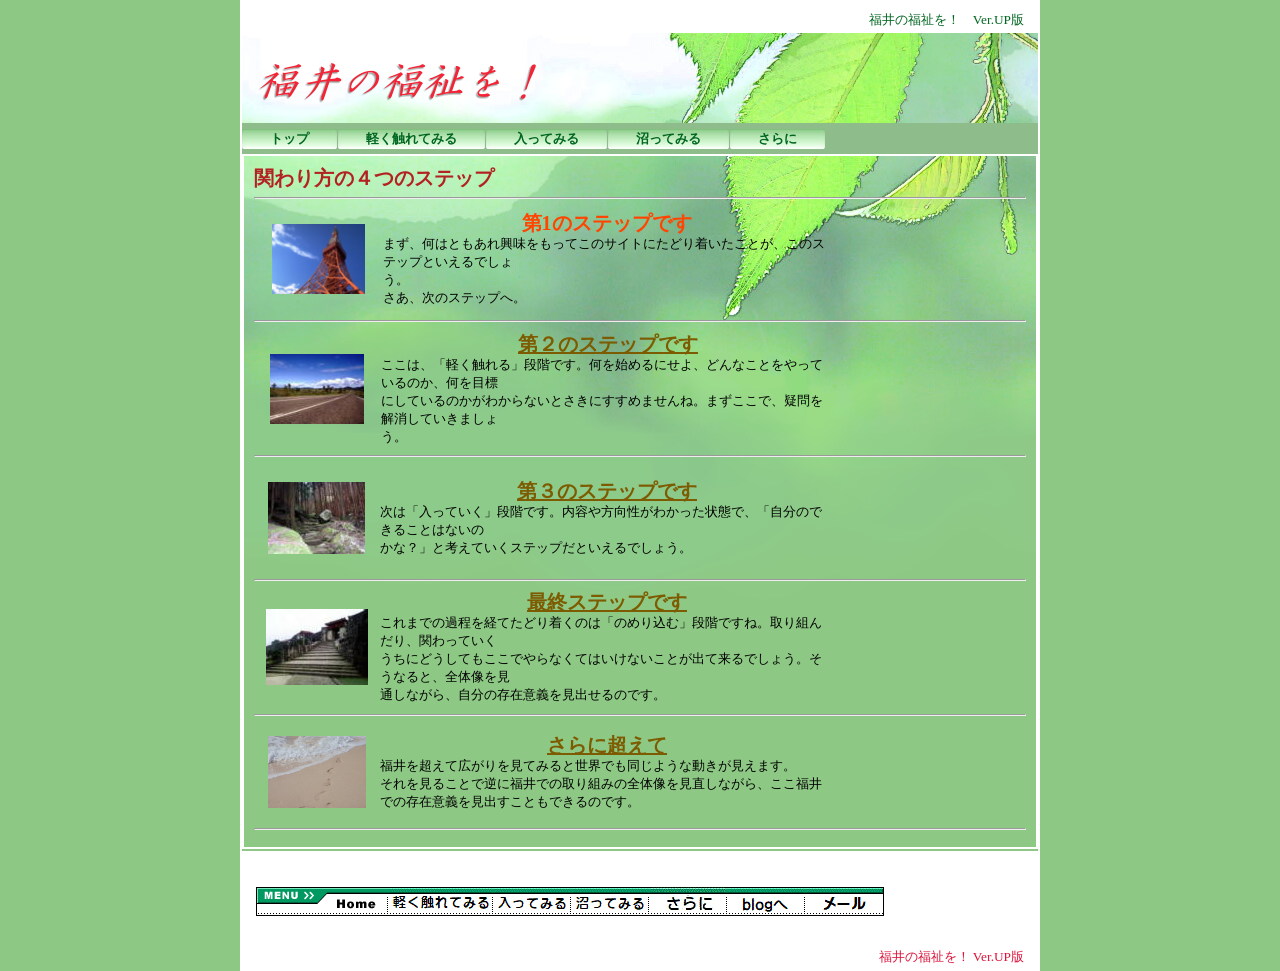
<file: index.html>
<!DOCTYPE HTML PUBLIC "-//W3C//DTD HTML 4.01 Transitional//EN" "http://www.w3.org/TR/html4/loose.dtd">
<html lang="ja">

<!--2024/07/13 23:23:06-->
<head>
<meta http-equiv="Content-Type" content="text/html; charset=UTF-8">
<meta http-equiv="Content-Style-Type" content="text/css">
<meta http-equiv="Content-Script-Type" content="text/javascript">
<meta name="GENERATOR" content="JustSystems Homepage Builder Version 15.0.12.0 for Windows">
<title>関わり方の４つのステップ - 福井の福祉を！ - 新規サイト006</title>
  <link href="05_green_h2_0120.css" type="text/css" rel="stylesheet">
  <link rel="stylesheet" href="05_green_h2_0120.css" type="text/css" media="all">
<script src="https://www.f-counter.net/js-counter/counter.js" async></script>

</head>
<body>
<div id="page"></div>
<div id="page"><a href="https://www.stylemap.co.jp/" title="アクセスカウンター" aria-label="アクセスカウンター"><span class="f-counter" data-dir="67" data-id="1781594639"></span></a>
  <div id="header">福井の福祉を！　Ver.UP版</div>
  <div id="title">
    <h1><img src="logo_sitetitle_2.png" alt="福井の福祉を！" height="40" width="278" border="0"></h1>
  </div>
  <div id="menubar">
    <div class="mainmenu">
      <ul>
        <li class="mainmenulistitem"><span class="mainmenuitem"><span class="mainmenuitemright"><span class="mainmenuitemcenter"><a href="index.html" class="mainmenuitemlink"><span class="mainmenuitemmark">トップ</span></a></span></span></span></li>
        <li class="mainmenulistitem"><span class="mainmenuitem"><span class="mainmenuitemright"><span class="mainmenuitemcenter"><a href="new1.html" class="mainmenuitemlink"><span class="mainmenuitemmark">軽く触れてみる</span></a></span></span></span></li>
        <li class="mainmenulistitem"><span class="mainmenuitem"><span class="mainmenuitemright"><span class="mainmenuitemcenter"><a href="link1.html" class="mainmenuitemlink"><span class="mainmenuitemmark">入ってみる</span></a></span></span></span></li>
        <li class="mainmenulistitem"><span class="mainmenuitem"><span class="mainmenuitemright"><span class="mainmenuitemcenter"><a href="details1.html" class="mainmenuitemlink"><span class="mainmenuitemmark">沼ってみる</span></a></span></span></span></li>
        <li class="mainmenulistitem"><span class="mainmenuitem"><span class="mainmenuitemright"><span class="mainmenuitemcenter"><a href="details1001.html" class="mainmenuitemlink"><span class="mainmenuitemmark">さらに</span></a></span></span></span></li>
      </ul>
    </div>
  </div>
  <div id="side1">
    <div class="submenu">
      <ul>
        <li><a href="index.html" class="HPZPageLink">関わり方の４つのステップ</a></li>
      </ul>
    </div>
  </div>
  <div align="left" style="width : 164px; text-align : left;" id="side2"><br>
  <br>
  <font face="ＭＳ Ｐゴシック" size="3" color="#7D5B00">どのステップからでも入っていけます。</font><br>
  <br>
  <br>
  <font size="4" color="Black">福祉に興味のある方は、まず左の写真をクリックしてみてください。</font> 　<font size="4" color="Black">それぞれのステップでの、福祉との関係を考えていけます。</font><br>
  <br>
  <br>
  　　　<font size="4" color="Red"><b>第1のステップ</b></font><br>
  <br>
  <font size="4" color="White">まずは用語を理解するところから。</font><br>
  <br>
  <font size="4">なんといっても、</font><br>
  <a href="https://sites.google.com/view/fukui-welfare-s/"><font size="4">福祉とは？</font></a><font size="4">　から</font><br>
  <br>
  <br>
  <a href=".\mondai.html"><font size="4">福祉の何が問題になっているの？</font></a><br>
  <br>
  <br>
  <a href=".\target.html"><font size="4">何を目指していくの？</font></a><br>
  <br>
  <br>
  <br>
  </div>
  <div id="main_wrapper000" class="HPZAutoMarginAdjuster">
    <div id="main">
      <h2><font color="Firebrick">関わり方の４つのステップ</font></h2>
      <hr>
      <table border="0" width="579">
        <tbody>
          <tr>
            <td align="center" valign="middle" width="122" height="102"><img src="0748.png" alt="リンク１" height="70" width="93" border="0"></td>
            <td align="left" width="447" height="102">
            <h2 align="center"><font color="OrangeRed"><b>第1のステップです</b></font></h2>
            <font color="Black">まず、何はともあれ興味をもってこのサイトにたどり着いたことが、このステップといえるでしょ<br>
            う。</font><br clear="all">
            <font color="Black">さあ、次のステップへ。</font></td>
          </tr>
        </tbody>
      </table>
      <hr>
      <table border="0" width="584">
        <tbody>
          <tr>
            <td align="center" valign="middle" width="120" height="102"><a href="new1.html" class="HPZPageLink"><img src="oth0131.jpg" alt="リンク２" height="70" width="94" border="0"></a></td>
            <td align="left" width="454" height="102">
            <h2 align="center"><font color="OrangeRed"><a href="new1.html">第２のステップです</a></font></h2>
            <font color="Black">ここは、「軽く触れる」段階です。何を始めるにせよ、どんなことをやっているのか、何を目標<br>
            にしているのかがわからないとさきにすすめませんね。まずここで、疑問を解消していきましょ<br>
            う。</font></td>
          </tr>
        </tbody>
      </table>
      <hr>
      <table border="0" width="583">
        <tbody>
          <tr>
            <td align="center" valign="middle"><a href="link1.html" class="HPZPageLink"><img src="nat0091.jpg" alt="リンク３" height="72" width="97" border="0"></a></td>
            <td align="left" width="454" height="102">
            <h2 align="center"><font color="OrangeRed"><b><a href="link1.html">第３のステップです</a></b></font></h2>
            <font color="Black">次は「入っていく」段階です。内容や方向性がわかった状態で、「自分のできることはないの<br>
            かな？」と考えていくステップだといえるでしょう。</font></td>
          </tr>
        </tbody>
      </table>
      <hr>
      <table border="0" width="583">
        <tbody>
          <tr>
            <td align="center" valign="middle"><a href="details1.html" class="HPZPageLink"><img src="oth0031.jpg" alt="リンク４" height="76" width="102" border="0"></a></td>
            <td align="left" width="454" height="102">
            <h2 align="center"><font color="OrangeRed"><b><a href="details1.html">最終ステップです</a></b></font></h2>
            <font color="Black">これまでの過程を経てたどり着くのは「のめり込む」段階ですね。取り組んだり、関わっていく<br>
            うちにどうしてもここでやらなくてはいけないことが出て来るでしょう。そうなると、全体像を見<br>
            通しながら、自分の存在意義を見出せるのです。</font></td>
          </tr>
        </tbody>
      </table>
      <hr>
      <table border="0" width="583">
        <tbody>
          <tr>
            <td align="center" valign="middle" width="119" height="93"><a href="./detail1001.html"><img src="sas0891.jpg" border="0" width="98" height="72"></a></td>
            <td align="left" width="454" height="93">
            <h2 align="center"><font color="OrangeRed"><b><a href="details1001.html">さらに超えて</a></b></font></h2>
            <font color="Black">福井を超えて広がりを見てみると世界でも同じような動きが見えます。<br>
            それを見ることで逆に福井での取り組みの全体像を見直しながら、ここ福井での存在意義を見出すこともできるのです。</font></td>
          </tr>
        </tbody>
      </table>
      <hr>
    </div>
  </div>
  <div id="footer">
    <div align="left"></div>
    <br clear="all">
    <br clear="all">
    <table border="0" cellpadding="0" cellspacing="0">
      <tbody>
        <tr>
          <td><img src="45bt2_121.gif" alt="" height="29" width="71" border="0"></td>
          <td><a href="index.html" class="HPZPageLink"><img src="bt_01_off_3.gif" alt="" height="29" width="60" border="0"></a></td>
          <td><img src="45bt2_221.gif" alt="" height="29" width="3" border="0"></td>
          <td><a href="new1.html" class="HPZPageLink"><img src="bt_02_off_3.gif" alt="" height="29" width="102" border="0"></a></td>
          <td><img src="45bt2_221.gif" alt="" height="29" width="3" border="0"></td>
          <td><a href="link1.html" class="HPZPageLink"><img src="bt_03_off_3.gif" alt="" height="29" width="75" border="0"></a></td>
          <td><img src="45bt2_221.gif" alt="" height="29" width="3" border="0"></td>
          <td><a href="details1.html" class="HPZPageLink"><img src="bt_04_off_3.gif" alt="" height="29" width="75" border="0"></a></td>
          <td><img src="45bt2_221.gif" alt="" height="29" width="3" border="0"></td>
          <td><a href="details1001.html" class="HPZPageLink"><img src="bt_07_off_3.gif" alt="" height="29" width="75" border="0"></a></td>
          <td><img src="45bt2_221.gif" alt="" height="29" width="3" border="0"></td>
          <td><a href="new1.html#blog"><img src="bt_05_off_3.gif" alt="" height="29" width="75" border="0"></a></td>
          <td><img src="45bt2_221.gif" alt="" height="29" width="3" border="0"></td>
          <td><a href="mailto:fukui.welfare@gmail.com?subject==%96%E2%82%A2%8D%87%82%ED%82%B9"><img src="bt_06_off_2.gif" alt="" height="29" width="75" border="0"></a></td>
          <td><img src="45bt2_321.gif" alt="" height="29" width="2" border="0"></td>
        </tr>
      </tbody>
    </table>
    <br clear="all">
    <br clear="all">
    <div align="right"><font color="Crimson">福井の福祉を！ Ver.UP版</font></div>
  </div>
  <div id="HPZLPPageTail" style="clear: both;"></div>
</div>
</body>
</html>
</file>
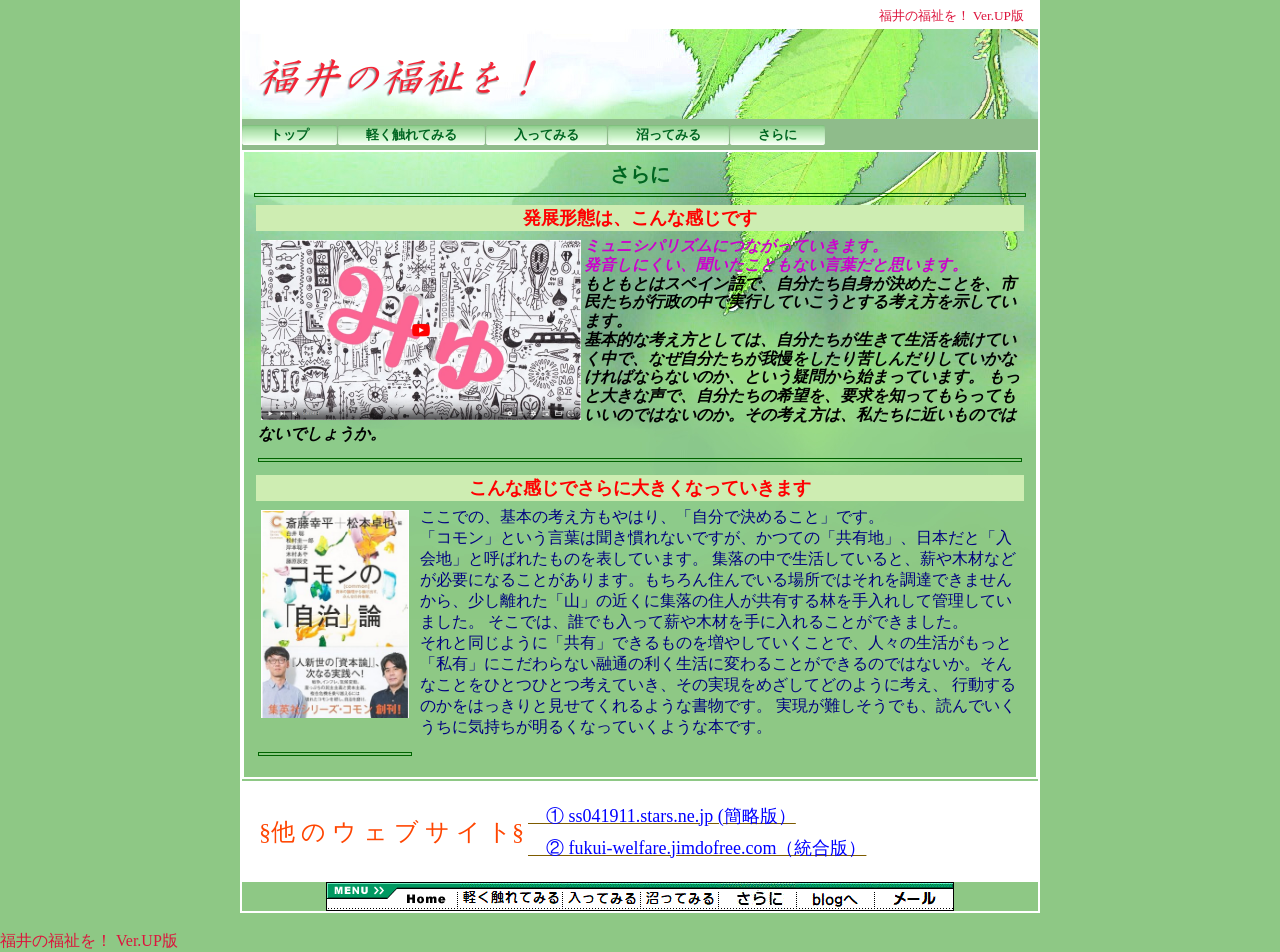
<file: details1001.html>
<!DOCTYPE HTML PUBLIC "-//W3C//DTD HTML 4.01 Transitional//EN" "http://www.w3.org/TR/html4/loose.dtd">
<html lang="ja">

<!--2024/07/14 00:04:40-->

<head>
<meta http-equiv="Content-Type" content="text/html; charset=UTF-8">
<meta http-equiv="Content-Style-Type" content="text/css">
  <meta http-equiv="Content-Script-Type" content="text/javascript">
<meta name="GENERATOR" content="JustSystems Homepage Builder Version 15.0.12.0 for Windows">
<title>詳細ページ１ - 福井の福祉を！</title>
  <link rel="stylesheet" href="05_green_h2_0120.css" type="text/css" media="all">
</head>
<body>
<div id="page" align="right">
  <div id="header" style="text-align : right;" align="right"><font color="Crimson">福井の福祉を！ Ver.UP版</font></div>
  <div id="title">
  <h1><img src="logo_sitetitle_2.png" alt="福井の福祉を！" height="40" width="278" border="0"></h1></div>
  <div id="menubar"><div class="mainmenu"><ul><li class="mainmenulistitem"><span class="mainmenuitem"><span class="mainmenuitemright"><span class="mainmenuitemcenter"><a href="index.html" class="mainmenuitemlink"><span class="mainmenuitemmark">トップ</span></a></span></span></span></li>
   <li class="mainmenulistitem"><span class="mainmenuitem"><span class="mainmenuitemright"><span class="mainmenuitemcenter"><a href="new1.html" class="mainmenuitemlink"><span class="mainmenuitemmark">軽く触れてみる</span></a></span></span></span></li>
   <li class="mainmenulistitem"><span class="mainmenuitem"><span class="mainmenuitemright"><span class="mainmenuitemcenter"><a href="link1.html" class="mainmenuitemlink"><span class="mainmenuitemmark">入ってみる</span></a></span></span></span></li>
   <li class="mainmenulistitem"><span class="mainmenuitem"><span class="mainmenuitemright"><span class="mainmenuitemcenter"><a href="details1.html" class="mainmenuitemlink"><span class="mainmenuitemmark">沼ってみる</span></a></span></span></span></li>
   <li class="mainmenulistitem"><span class="mainmenuitem"><span class="mainmenuitemright"><span class="mainmenuitemcenter"><a href="details1001.html" class="mainmenuitemlink"><span class="mainmenuitemmark">さらに</span></a></span></span></span></li></ul>

</div></div>
  <div id="side2"></div>
  <div id="main_wrapper000" class="HPZAutoMarginAdjuster">
  <div id="main">
      <h2 style="text-align : center;" align="center">さらに</h2>
      <hr class="horizon1">
  <table border="0" width="100%" class="table9">
    <tbody>
      <tr>
        <th align="center" valign="middle"><font face="HGP教科書体" size="4" color="Red">発展形態は、こんな感じです</font></th>
      </tr>
    </tbody>
  </table>
  <table border="0" width="100%" cellpadding="4" cellspacing="0">
    <tbody>
      <tr>
        <td align="left" valign="top">
        <table align="left" border="0">
          <tbody>
            <tr>
              <td align="center" valign="middle"><a href="https://www.youtube.com/watch?v=eT37Bn2ElU0"><img src="ミュニシパリズム1.png" border="0" width="320" height="180"></a></td>
            </tr>
          </tbody>
        </table>
            <h3><font color="#cc00cc">ミュニシパリズムにつながっていきます。<br>
            発音しにくい、聞いたこともない言葉だと思います。</font><br>
            <font face="HGP教科書体" size="3" color="black">もともとはスペイン語で、自分たち自身が決めたことを、市民たちが行政の中で実行していこうとする考え方を示しています。<br>
		基本的な考え方としては、自分たちが生きて生活を続けていく中で、なぜ自分たちが我慢をしたり苦しんだりしていかなければならないのか、という疑問から始まっています。
		もっと大きな声で、自分たちの希望を、要求を知ってもらってもいいのではないのか。その考え方は、私たちに近いものではないでしょうか。</font></h3>
            </td>
      </tr>
      <tr>
        <td>        <hr class="horizon1">
        </td>
      </tr>
    </tbody>
  </table>
  <table border="0" width="100%" class="table9">
    <tbody>
      <tr>
        <th align="center" valign="middle"><font face="HGP教科書体" size="4" color="Red">こんな感じでさらに大きくなっていきます</font></th>
      </tr>
    </tbody>
  </table>
  <table border="0" width="100%" cellpadding="4" cellspacing="0">
    <tbody>
          <tr>
        <td align="left" valign="top">
        <table align="left" border="0">
          <tbody>
            <tr>
              <td align="center" valign="middle"><img src="コモンの「自治」論1.png" border="0" width="148" height="208"></td>
            </tr>
          </tbody>
        </table>
       <td><font face="HGP教科書体" size="3" color="navy">ここでの、基本の考え方もやはり、「自分で決めること」です。<br>
		「コモン」という言葉は聞き慣れないですが、かつての「共有地」、日本だと「入会地」と呼ばれたものを表しています。
		集落の中で生活していると、薪や木材などが必要になることがあります。もちろん住んでいる場所ではそれを調達できませんから、少し離れた「山」の近くに集落の住人が共有する林を手入れして管理していました。
		そこでは、誰でも入って薪や木材を手に入れることができました。<br>
		それと同じように「共有」できるものを増やしていくことで、人々の生活がもっと「私有」にこだわらない融通の利く生活に変わることができるのではないか。そんなことをひとつひとつ考えていき、その実現をめざしてどのように考え、
		行動するのかをはっきりと見せてくれるような書物です。
		実現が難しそうでも、読んでいくうちに気持ちが明るくなっていくような本です。</font></td>
      </tr>
      <tr>
        <td>        <hr class="horizon1">
        </td>
      </tr>
    </tbody>
  </table>
  </div>
  </div>
   <div id="footer" style="text-align : left;" align="left">
    <br>
    <table>
      <tbody><tr>
          <td rowspan="3"><font size="+2" color="OrangeRed"> §他 の ウ ェ ブ サ イ ト§</font></td>
        <td><a href="http://ss041911.stars.ne.jp"><font size="+1" color="#0000ff">
	　① ss041911.stars.ne.jp (簡略版）</font></a></td>
        </tr>
        <tr><td>
	</td></tr>
        <tr>
          <td><a href="http://fukui-welfare.jimdofree.com"><font size="+1" color="#0000ff">
	　② fukui-welfare.jimdofree.com（統合版）</font></a></td>
        </tr>
      </tbody>
    </table>
   <br>
  </div>
    <div align="center">
      <table border="0" cellpadding="0" cellspacing="0">
    <tbody>
      <tr>
          <td><img src="45bt2_121.gif" alt="" height="29" width="71" border="0"></td>
        <td><a href="index.html" class="HPZPageLink"><img src="bt_01_off_3.gif" alt="" height="29" width="60" border="0"></a></td>
        <td><img src="45bt2_221.gif" alt="" height="29" width="3" border="0"></td>
        <td><a href="new1.html" class="HPZPageLink"><img src="bt_02_off_3.gif" alt="" height="29" width="102" border="0"></a></td>
        <td><img src="45bt2_221.gif" alt="" height="29" width="3" border="0"></td>
        <td><a href="link1.html" class="HPZPageLink"><img src="bt_03_off_3.gif" alt="" height="29" width="75" border="0"></a></td>
        <td><img src="45bt2_221.gif" alt="" height="29" width="3" border="0"></td>
        <td><a href="details1.html" class="HPZPageLink"><img src="bt_04_off_3.gif" alt="" height="29" width="75" border="0"></a></td>
        <td><img src="45bt2_221.gif" alt="" height="29" width="3" border="0"></td>
        <td><a href="details1001.html" class="HPZPageLink"><img src="bt_07_off_3.gif" alt="" height="29" width="75" border="0"></a></td>
        <td><img src="45bt2_221.gif" alt="" height="29" width="3" border="0"></td>
        <td><a href="new1.html#blog"><img src="bt_05_off_3.gif" alt="" height="29" width="75" border="0"></a></td>
        <td><img src="45bt2_221.gif" alt="" height="29" width="3" border="0"></td>
        <td><a href="mailto:fukui.welfare@gmail.com?subject==%96%E2%82%A2%8D%87%82%ED%82%B9"><img src="bt_06_off_2.gif" alt="" height="29" width="75" border="0"></a></td>
        <td><img src="45bt2_321.gif" alt="" height="29" width="2" border="0"></td>
      </tr>
        </tbody>
      </table></div>
  </div>
  <font color="Crimson"><br>
  福井の福祉を！ Ver.UP版<br>
  </font></body>
</html>
</file>
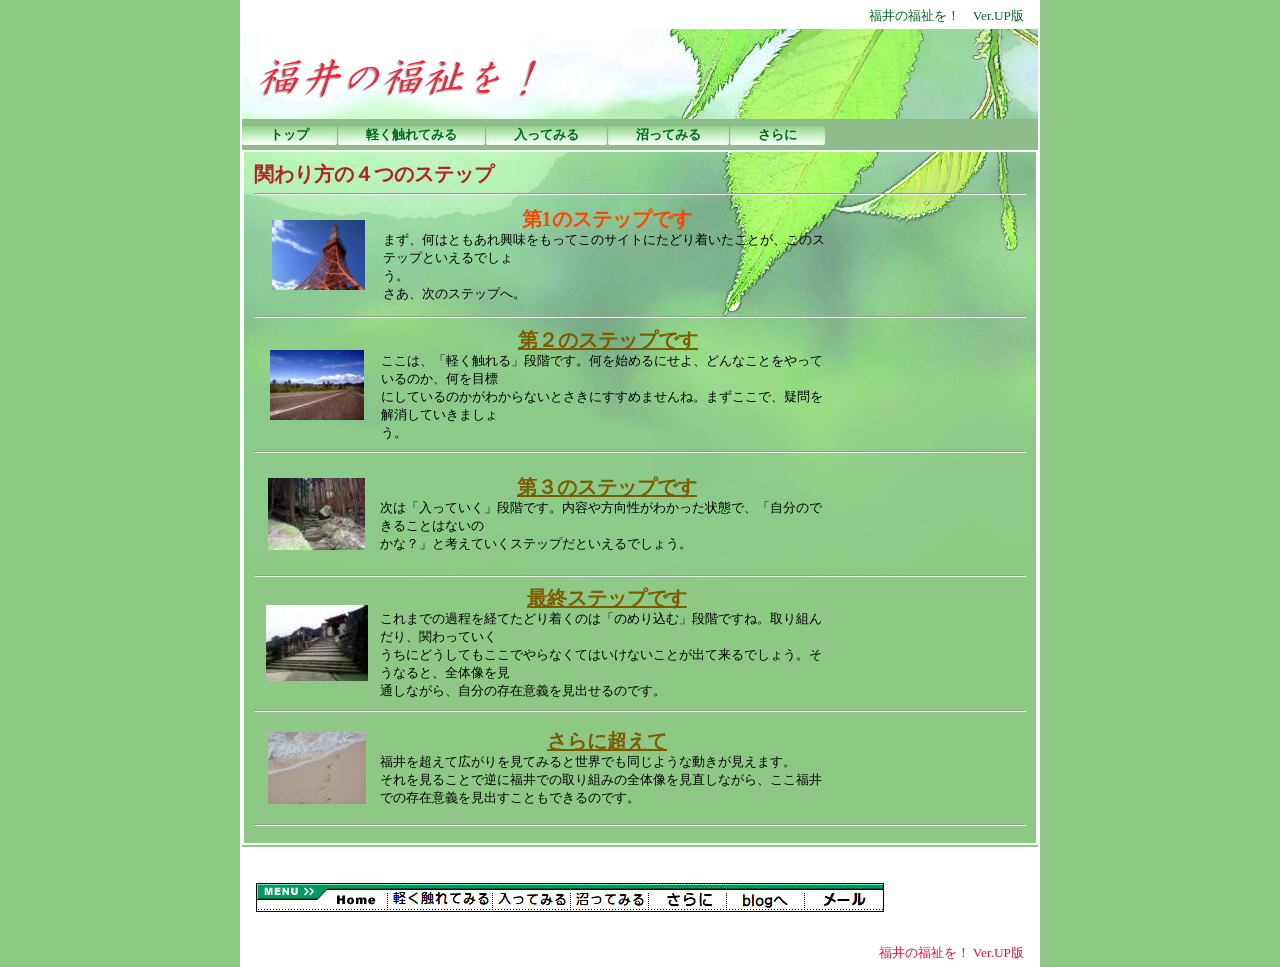
<file: index2.html>
<!DOCTYPE HTML PUBLIC "-//W3C//DTD HTML 4.01 Transitional//EN" "http://www.w3.org/TR/html4/loose.dtd">
<html lang="ja">

<!--2024/07/13 23:23:06-->

<head>
<meta http-equiv="Content-Type" content="text/html; charset=UTF-8">
<meta http-equiv="Content-Style-Type" content="text/css">
<meta http-equiv="Content-Script-Type" content="text/javascript">
<meta name="GENERATOR" content="JustSystems Homepage Builder Version 15.0.12.0 for Windows">
<title>関わり方の４つのステップ - 福井の福祉を！ - 新規サイト006</title>
  <link href="05_green_h2_0120.css" type="text/css" rel="stylesheet">
  <link rel="stylesheet" href="05_green_h2_0120.css" type="text/css" media="all">
<a href="https://www.stylemap.co.jp/" title="アクセスカウンター" aria-label="アクセスカウンター"><span class="f-counter" data-dir="67" data-id="1781594639"></span></a>
<script src="https://www.f-counter.net/js-counter/counter.js" async></script>

</head>

<body>
  <div id="page">
  <div id="header">
  福井の福祉を！　Ver.UP版</div>
  <div id="title">
  <h1><img src="logo_sitetitle_2.png" alt="福井の福祉を！" height="40" width="278" border="0"></h1></div>
 <div id="menubar"><div class="mainmenu"><ul><li class="mainmenulistitem"><span class="mainmenuitem"><span class="mainmenuitemright"><span class="mainmenuitemcenter"><a href="index.html" class="mainmenuitemlink"><span class="mainmenuitemmark">トップ</span></a></span></span></span></li>
 <li class="mainmenulistitem"><span class="mainmenuitem"><span class="mainmenuitemright"><span class="mainmenuitemcenter"><a href="new1.html" class="mainmenuitemlink"><span class="mainmenuitemmark">軽く触れてみる</span></a></span></span></span></li>
 <li class="mainmenulistitem"><span class="mainmenuitem"><span class="mainmenuitemright"><span class="mainmenuitemcenter"><a href="link1.html" class="mainmenuitemlink"><span class="mainmenuitemmark">入ってみる</span></a></span></span></span></li>
 <li class="mainmenulistitem"><span class="mainmenuitem"><span class="mainmenuitemright"><span class="mainmenuitemcenter"><a href="details1.html" class="mainmenuitemlink"><span class="mainmenuitemmark">沼ってみる</span></a></span></span></span></li>
 <li class="mainmenulistitem"><span class="mainmenuitem"><span class="mainmenuitemright"><span class="mainmenuitemcenter"><a href="details1001.html" class="mainmenuitemlink"><span class="mainmenuitemmark">さらに</span></a></span></span></span></li></ul>
  </div>
  </div>
  <div id="side1">
  <div class="submenu">
  <ul>
    <li><a href="index.html" class="HPZPageLink">関わり方の４つのステップ</a></li>
  </ul>
  </div>
  </div>
  <div align="left" style="width : 164px; text-align : left;" id="side2">
  <br>
  <br>
  <font face="ＭＳ Ｐゴシック" size="3" color="#7D5B00">どのステップからでも入っていけます。</font><br>
  <br>
  <br>
  <font size="4" color="Black">福祉に興味のある方は、まず左の写真をクリックしてみてください。</font> 　<font size="4" color="Black">それぞれのステップでの、福祉との関係を考えていけます。</font><br>
  <br>
  <br>
  　　　<font size="4" color="Red"><b>第1のステップ</b></font><br>
  <br>
  <font size="4" color="White">まずは用語を理解するところから。</font><br>
  <br>
  <font size="4">なんといっても、</font><br>
  <a href="https://sites.google.com/view/fukui-welfare-s/"><font size="4">福祉とは？</font></a><font size="4">　から</font><br>
  <br>
  <br>
  <a href=".\mondai.html"><font size="4">福祉の何が問題になっているの？</font></a><br>
  <br>
  <br>
  <a href=".\target.html"><font size="4">何を目指していくの？</font></a><br>
  <br>
  <br>
  <br>
  </div>
  <div id="main_wrapper000" class="HPZAutoMarginAdjuster">
  <div id="main">
  <h2><font color="Firebrick">関わり方の４つのステップ</font></h2>
  <hr>
  <table border="0" width="579">
    <tbody>
      <tr>
        <td align="center" valign="middle" width="122" height="102"><img src="0748.png" alt="リンク１" height="70" width="93" border="0"></td>
        <td align="left" width="447" height="102"><h2 align="center"><font color="OrangeRed"><b>第1のステップです</b></font></h2><font color="Black">まず、何はともあれ興味をもってこのサイトにたどり着いたことが、このステップといえるでしょ<br>
        う。</font><br clear="all">
        <font color="Black">さあ、次のステップへ。</font></td>
      </tr>
    </tbody>
  </table>
  <hr>
  <table border="0" width="584">
    <tbody>
      <tr>
        <td align="center" valign="middle" width="120" height="102"><a href="new1.html" class="HPZPageLink"><img src="oth0131.jpg" alt="リンク２" height="70" width="94" border="0"></a></td>
        <td align="left" width="454" height="102"><h2 align="center"><font color="OrangeRed"><a href="new1.html">第２のステップです</a></font></h2><font color="Black">ここは、「軽く触れる」段階です。何を始めるにせよ、どんなことをやっているのか、何を目標<br>
        にしているのかがわからないとさきにすすめませんね。まずここで、疑問を解消していきましょ<br>
        う。</font></td>
      </tr>
    </tbody>
  </table>
  <hr>
  <table border="0" width="583">
    <tbody>
      <tr>
        <td align="center" valign="middle"><a href="link1.html" class="HPZPageLink"><img src="nat0091.jpg" alt="リンク３" height="72" width="97" border="0"></a></td>
        <td align="left" width="454" height="102"><h2 align="center"><font color="OrangeRed"><b><a href="link1.html">第３のステップです</a></b></font></h2><font color="Black">次は「入っていく」段階です。内容や方向性がわかった状態で、「自分のできることはないの<br>
        かな？」と考えていくステップだといえるでしょう。</font></td>
      </tr>
    </tbody>
  </table>
  <hr>
  <table border="0" width="583">
    <tbody>
      <tr>
        <td align="center" valign="middle"><a href="details1.html" class="HPZPageLink"><img src="oth0031.jpg" alt="リンク４" height="76" width="102" border="0"></a></td>
        <td align="left" width="454" height="102"><h2 align="center"><font color="OrangeRed"><b><a href="details1.html">最終ステップです</a></b></font></h2><font color="Black">これまでの過程を経てたどり着くのは「のめり込む」段階ですね。取り組んだり、関わっていく<br>
        うちにどうしてもここでやらなくてはいけないことが出て来るでしょう。そうなると、全体像を見<br>
        通しながら、自分の存在意義を見出せるのです。</font></td>
      </tr>
    </tbody>
  </table>
  <hr>
<table border="0" width="583">
    <tbody>
      <tr>
            <td align="center" valign="middle" width="119" height="93"><a href="./detail1001.html"><img src="sas0891.jpg" border="0" width="98" height="72"></a></td>
            <td align="left" width="454" height="93"><h2 align="center"><font color="OrangeRed"><b><a href="details1001.html">さらに超えて</a></b></font></h2><font color="Black">福井を超えて広がりを見てみると世界でも同じような動きが見えます。<br>
        それを見ることで逆に福井での取り組みの全体像を見直しながら、ここ福井での存在意義を見出すこともできるのです。</font></td>
          </tr>
    </tbody>
  </table>
  <hr>
  </div>
  </div>
  <div id="footer">
  <div align="left"></div><br clear="all">
 <br clear="all">
  <table border="0" cellpadding="0" cellspacing="0">
    <tbody>
      <tr>
        <td><img src="45bt2_121.gif" alt="" height="29" width="71" border="0"></td>
        <td><a href="index.html" class="HPZPageLink"><img src="bt_01_off_3.gif" alt="" height="29" width="60" border="0"></a></td>
        <td><img src="45bt2_221.gif" alt="" height="29" width="3" border="0"></td>
        <td><a href="new1.html" class="HPZPageLink"><img src="bt_02_off_3.gif" alt="" height="29" width="102" border="0"></a></td>
        <td><img src="45bt2_221.gif" alt="" height="29" width="3" border="0"></td>
        <td><a href="link1.html" class="HPZPageLink"><img src="bt_03_off_3.gif" alt="" height="29" width="75" border="0"></a></td>
        <td><img src="45bt2_221.gif" alt="" height="29" width="3" border="0"></td>
        <td><a href="details1.html" class="HPZPageLink"><img src="bt_04_off_3.gif" alt="" height="29" width="75" border="0"></a></td>
        <td><img src="45bt2_221.gif" alt="" height="29" width="3" border="0"></td>
        <td><a href="details1001.html" class="HPZPageLink"><img src="bt_07_off_3.gif" alt="" height="29" width="75" border="0"></a></td>
        <td><img src="45bt2_221.gif" alt="" height="29" width="3" border="0"></td>
        <td><img src="bt_05_off_3.gif" alt="" height="29" width="75" border="0"></td>
        <td><img src="45bt2_221.gif" alt="" height="29" width="3" border="0"></td>
        <td><a href="mailto:fukui.welfare@gmail.com?subject==%96%E2%82%A2%8D%87%82%ED%82%B9"><img src="bt_06_off_2.gif" alt="" height="29" width="75" border="0"></a></td>
        <td><img src="45bt2_321.gif" alt="" height="29" width="2" border="0"></td>
      </tr>
    </tbody>
  </table>
  <br clear="all">
  <br clear="all">
  <div align="right"><font color="Crimson">福井の福祉を！ Ver.UP版</font></div></div>
  <div id="HPZLPPageTail" style="clear: both;"></div></div>
</body>

</html>
</file>
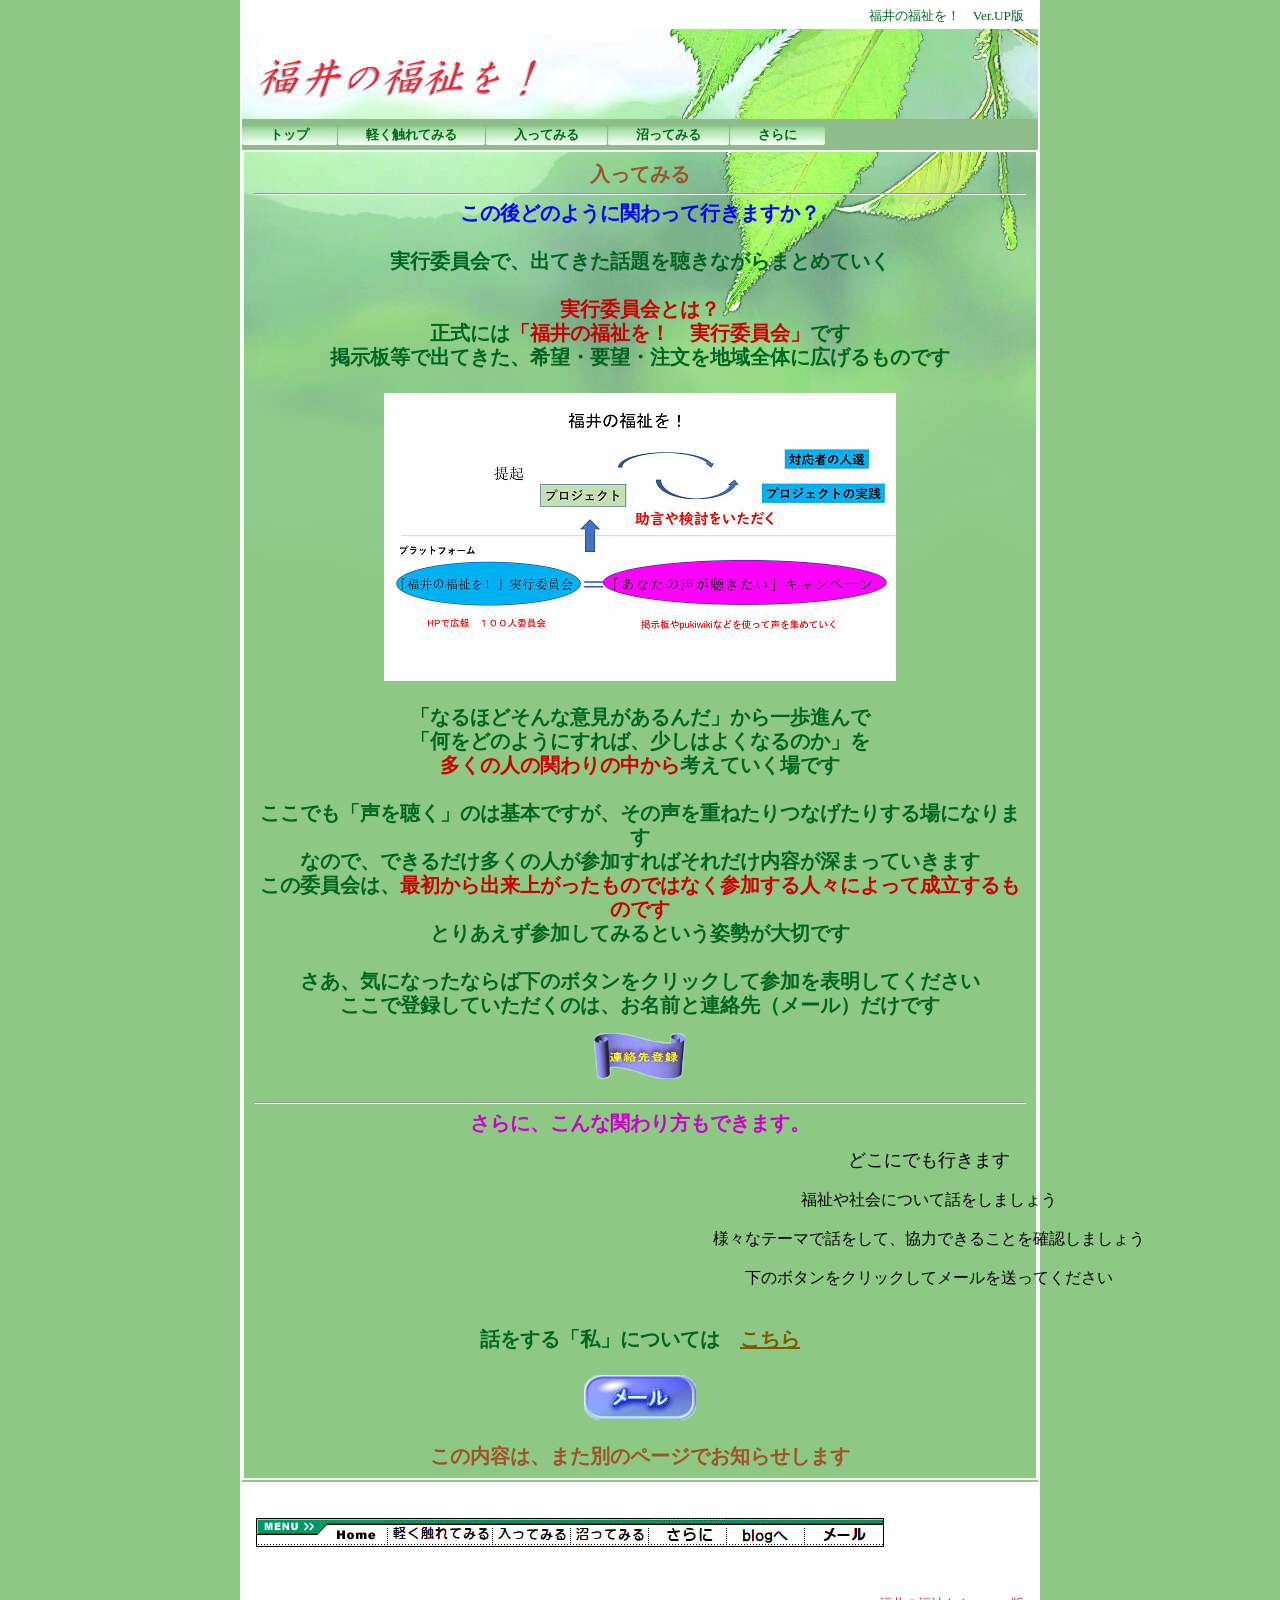
<file: link1.html>
<!DOCTYPE HTML PUBLIC "-//W3C//DTD HTML 4.01 Transitional//EN" "http://www.w3.org/TR/html4/loose.dtd">
<html lang="ja">

<!--2024/07/13 23:46:04-->

<head>
<meta http-equiv="Content-Type" content="text/html; charset=UTF-8">
<meta http-equiv="Content-Style-Type" content="text/css">
  <meta http-equiv="Content-Script-Type" content="text/javascript">
<meta name="GENERATOR" content="JustSystems Homepage Builder Version 15.0.12.0 for Windows">
<title>入ってみる - 福井の福祉を！ - 福井の福祉を！</title>
  <link href="05_green_h2_0120.css" type="text/css" rel="stylesheet">
  <link rel="stylesheet" href="05_green_h2_0120.css" type="text/css" media="all">
 <script language="JavaScript" type="text/javascript" id="WMSwapImage"><!-- 
  function WMSwapImage( id,imageFile )
  {
    if( (document != null) && (document.images[id] != null) )
      document.images[id].src = imageFile;
  }
  // --></script>
</head>
<body>
<div style="width : 480px;height : 133px;top : 1148px;left : 689px;
	position : absolute;
	z-index : 1;
	visibility : visible;
" id="Layer1" align="center"><font size="+1" face="ARゴシック体S">どこにでも行きます<br>
</font><br>
福祉や社会について話をしましょう<br>
<br>
様々なテーマで話をして、協力できることを確認しましょう<br>
<br>
下のボタンをクリックしてメールを送ってください</div>
<div id="page">
  <div id="header">
  福井の福祉を！　Ver.UP版</div>
  <div id="title">
  <h1><img src="logo_sitetitle_2.png" alt="福井の福祉を！" height="40" width="278" border="0"></h1></div>
  <div id="menubar"><div class="mainmenu"><ul><li class="mainmenulistitem"><span class="mainmenuitem"><span class="mainmenuitemright"><span class="mainmenuitemcenter"><a href="index.html" class="mainmenuitemlink"><span class="mainmenuitemmark">トップ</span></a></span></span></span></li>
 <li class="mainmenulistitem"><span class="mainmenuitem"><span class="mainmenuitemright"><span class="mainmenuitemcenter"><a href="new1.html" class="mainmenuitemlink"><span class="mainmenuitemmark">軽く触れてみる</span></a></span></span></span></li>
 <li class="mainmenulistitem"><span class="mainmenuitem"><span class="mainmenuitemright"><span class="mainmenuitemcenter"><a href="link1.html" class="mainmenuitemlink"><span class="mainmenuitemmark">入ってみる</span></a></span></span></span></li>
 <li class="mainmenulistitem"><span class="mainmenuitem"><span class="mainmenuitemright"><span class="mainmenuitemcenter"><a href="details1.html" class="mainmenuitemlink"><span class="mainmenuitemmark">沼ってみる</span></a></span></span></span></li>
 <li class="mainmenulistitem"><span class="mainmenuitem"><span class="mainmenuitemright"><span class="mainmenuitemcenter"><a href="details1001.html" class="mainmenuitemlink"><span class="mainmenuitemmark">さらに</span></a></span></span></span></li></ul>
    </div>
  </div>
  <div id="side1">
  <div class="submenu">
  <ul>
    <li><a href="link1.html" class="HPZPageLink">入ってみる</a></li>
  </ul>
  </div>
  </div>
  <div id="side2"></div>
  <div id="main_wrapper000" class="HPZAutoMarginAdjuster">
    <div id="main" style="text-align : center;" align="center">
  <h2><font color="Sienna"><b>入ってみる</b></font></h2>
  <hr>
      <h2><font face="ＭＳ Ｐゴシック" color="Blue">この後どのように関わって行きますか？</font><br clear="all">
      <br>
      実行委員会で、出てきた話題を聴きながらまとめていく<br>
      <br>
      <font color="#CC0000"><b>実行委員会とは？</b></font><br>
      正式には<font color="#CC0000"><b>「福井の福祉を！　実行委員会」</b></font>です<br>
      掲示板等で出てきた、希望・要望・注文を地域全体に広げるものです<br>
      <br>
      <img src="実行委員会1.png" width="512" height="288" border="0"><br>
      <br>
      「なるほどそんな意見があるんだ」から一歩進んで<br>
      「何をどのようにすれば、少しはよくなるのか」を<br>
      <font color="#CC0000"><b>多くの人の関わりの中から</b></font>考えていく場です<br>
      <br>
      ここでも「声を聴く」のは基本ですが、その声を重ねたりつなげたりする場になります<br>
      なので、できるだけ多くの人が参加すればそれだけ内容が深まっていきます<br>
      この委員会は、<font color="#CC0000"><b>最初から出来上がったものではなく参加する人々によって成立するものです</b></font><br>
      とりあえず参加してみるという姿勢が大切です<br>
      <br>
      さあ、気になったならば下のボタンをクリックして参加を表明してください<br>
      ここで登録していただくのは、お名前と連絡先（メール）だけです<br>
      </h2>
      <br>
  <img src="button11.png" alt="連絡先登録 " height="46" width="92" border="0"><br>
  <br>
      <hr>
      <h2 style="text-align : center;" align="center"><font color="#cc00cc">さらに、こんな関わり方もできます。<br>
      <br>
      </font><br>
      <br>
      <br>
      <br>
      <br>
      <br>
      <br>
      話をする「私」については　<a href="http://ss041911.stars.ne.jp/saito/shuiga_hubikaketano.html"><font face="メイリオ">こちら</font></a><br>
      <br>
      <a href="mailto:fukui.welfare@gmail.com?Subject=%81%75%82%C7%82%B1%82%D6%82%C5%82%E0%8D%73%82%AB%82%DC%82%B7%81%76%88%CB%97%8A"><img src="button1111.gif" width="112" height="45" border="0" alt="メール"></a><br>
      <br>
      <font color="#a0522d">この内容は、また別のページでお知らせします</font><br>
      </h2>
    </div>
  </div>
  <div id="footer"><div align="left"><br>
  </div>
  <br clear="all">
  <div align="left">
  <table border="0" cellpadding="0" cellspacing="0">
    <tbody>
      <tr>
        <td><img src="45bt2_121.gif" alt="" height="29" width="71" border="0"></td>
        <td><a href="index.html" class="HPZPageLink"><img src="bt_01_off_3.gif" alt="" height="29" width="60" border="0"></a></td>
        <td><img src="45bt2_221.gif" alt="" height="29" width="3" border="0"></td>
        <td><a href="new1.html" class="HPZPageLink"><img src="bt_02_off_3.gif" alt="" height="29" width="102" border="0"></a></td>
        <td><img src="45bt2_221.gif" alt="" height="29" width="3" border="0"></td>
        <td><a href="link1.html" class="HPZPageLink"><img src="bt_03_off_3.gif" alt="" height="29" width="75" border="0"></a></td>
        <td><img src="45bt2_221.gif" alt="" height="29" width="3" border="0"></td>
        <td><a href="details1.html" class="HPZPageLink"><img src="bt_04_off_3.gif" alt="" height="29" width="75" border="0"></a></td>
        <td><img src="45bt2_221.gif" alt="" height="29" width="3" border="0"></td>
        <td><a href="details1001.html" class="HPZPageLink"><img src="bt_07_off_3.gif" alt="" height="29" width="75" border="0"></a></td>
        <td><img src="45bt2_221.gif" alt="" height="29" width="3" border="0"></td>
        <td><a href="new1.html#blog"><img src="bt_05_off_3.gif" alt="" height="29" width="75" border="0"></a></td>
        <td><img src="45bt2_221.gif" alt="" height="29" width="3" border="0"></td>
        <td><a href="mailto:fukui.welfare@gmail.com?subject==%96%E2%82%A2%8D%87%82%ED%82%B9"><img src="bt_06_off_2.gif" alt="" height="29" width="75" border="0"></a></td>
        <td><img src="45bt2_321.gif" alt="" height="29" width="2" border="0"></td>
      </tr>
    </tbody>
  </table>

  <br clear="all">
 <br clear="all">
  <div align="right"><br>
 <font color="Crimson">福井の福祉を！ Ver.UP版</font></div>
  <div id="HPZLPPageTail" style="clear: both;"></div></div>
</div></div>
</body>
</html>
</file>
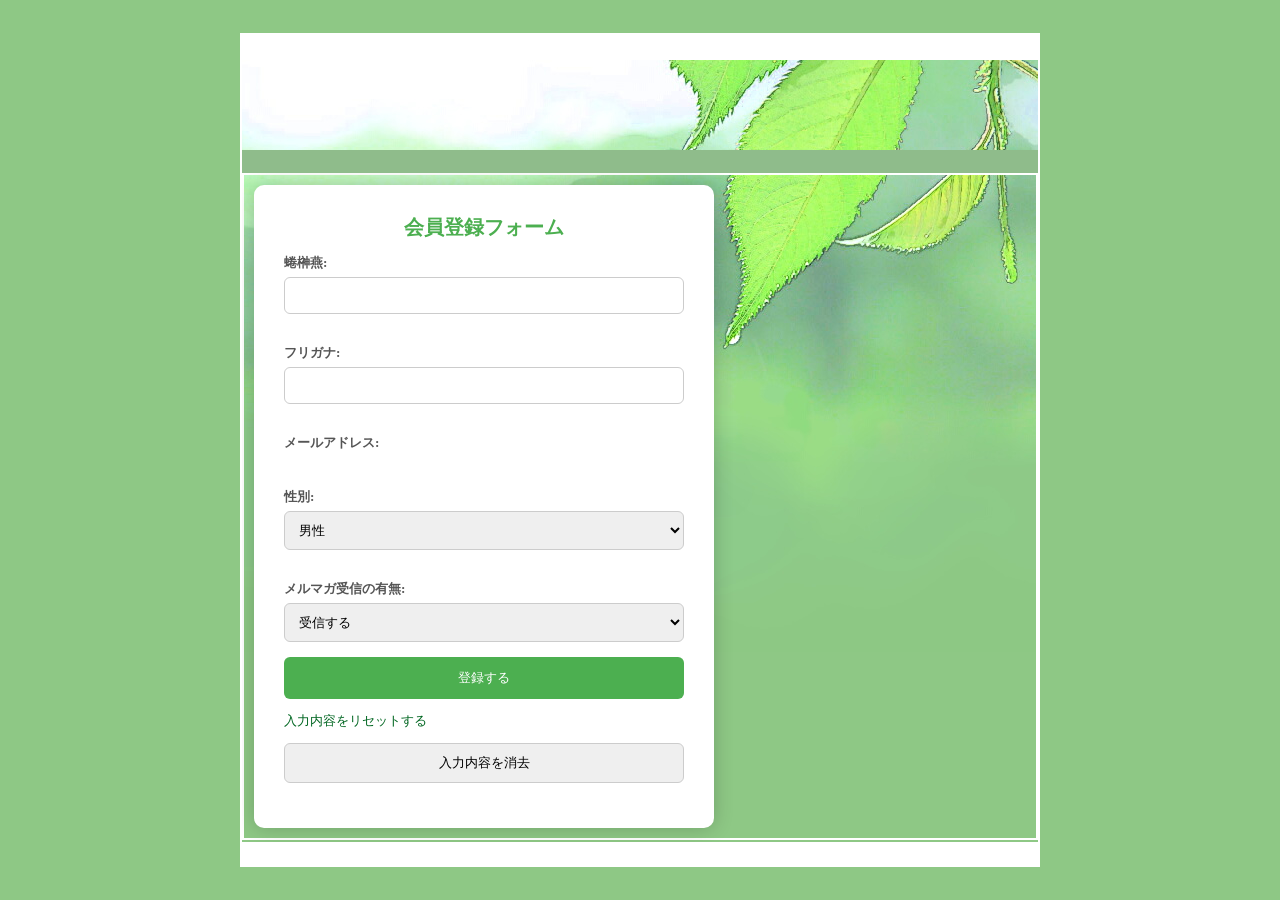
<file: member_reg.html>
<!DOCTYPE HTML PUBLIC "-//W3C//DTD HTML 4.01 Transitional//EN" "http://www.w3.org/TR/html4/loose.dtd">
<html lang="ja">

<!--2024/07/13 23:45:23-->

<head>
  <meta http-equiv="Content-Type" content="text/html; charset=UTF-8">
  <meta http-equiv="Content-Style-Type" content="text/css">
  <meta http-equiv="Content-Script-Type" content="text/javascript">
  <meta name="GENERATOR" content="ホームページV4">
  <title>会員登録フォーム - 福井の福祉を！</title>
  <meta charset="UTF-8"><style type="text/css">
body {
font-family: 'Segoe UI', Tahoma, Geneva, Verdana, sans-serif;
background-color: lightgreen;
margin: 0;
padding: 0;
display: flex;
justify-content: center;
align-items: center;
height: 100vh;
}

form {
background-color: #fff;
padding: 30px;
border-radius: 10px;
box-shadow: 0 0 20px rgba(0, 0, 0, 0.2);
width: 400px;
}

h2 {
text-align: center;
color: #4CAF50;
margin-bottom: 20px;
}

label {
display: block;
margin: 15px 0 5px;
font-weight: bold;
color: #555;
}

input, select {
width: 100%;
padding: 10px;
margin-bottom: 15px;
box-sizing: border-box;
border: 1px solid #ccc;
border-radius: 6px;
}

button {
background-color: #4CAF50;
color: #fff;
padding: 12px 20px;
border: none;
border-radius: 6px;
cursor: pointer;
width: 100%;
display: inline-block;
}

button:hover {
background-color: #45a049;
}
</style>
  <link rel="stylesheet" href="05_green_h2_0120.css" type="text/css" media="all">
</head>

<body>
  <div id="page">
  <div id="header"></div>
  <div id="title"></div>
  <div id="menubar"></div>
  <div id="side1"></div>
  <div id="side2"></div>
  <div id="main_wrapper000" class="HPZAutoMarginAdjuster">
  <div id="main">
  <form>
    <h2>会員登録フォーム</h2>
    <label for="name">蜷榊燕:</label> <input type="text" name="name" src=""> <label for="kana">フリガナ:</label> <input type="text" name="kana" src=""> <label for="email">メールアドレス:</label> &nbsp;<label for="sex">性別:</label> <select name="sex">
      <option value="male">男性</option>
      <option value="female">女性</option>
      <option value="none">回答しない</option>
    </select> <label for="newsletter">メルマガ受信の有無:</label> <select name="newsletter">
      <option value="yes">受信する</option>
      <option value="no">受信しない</option>
    </select> <button type="submit">登録する</button> <br clear="all">
    <p>入力内容をリセットする</p><input type="reset" value="入力内容を消去" name="reset" src="">
  </form>
  </div>
  </div>
  <div id="footer"></div>
  <div id="HPZLPPageTail" style="clear: both;"></div></div>
</body>

</html>
</file>
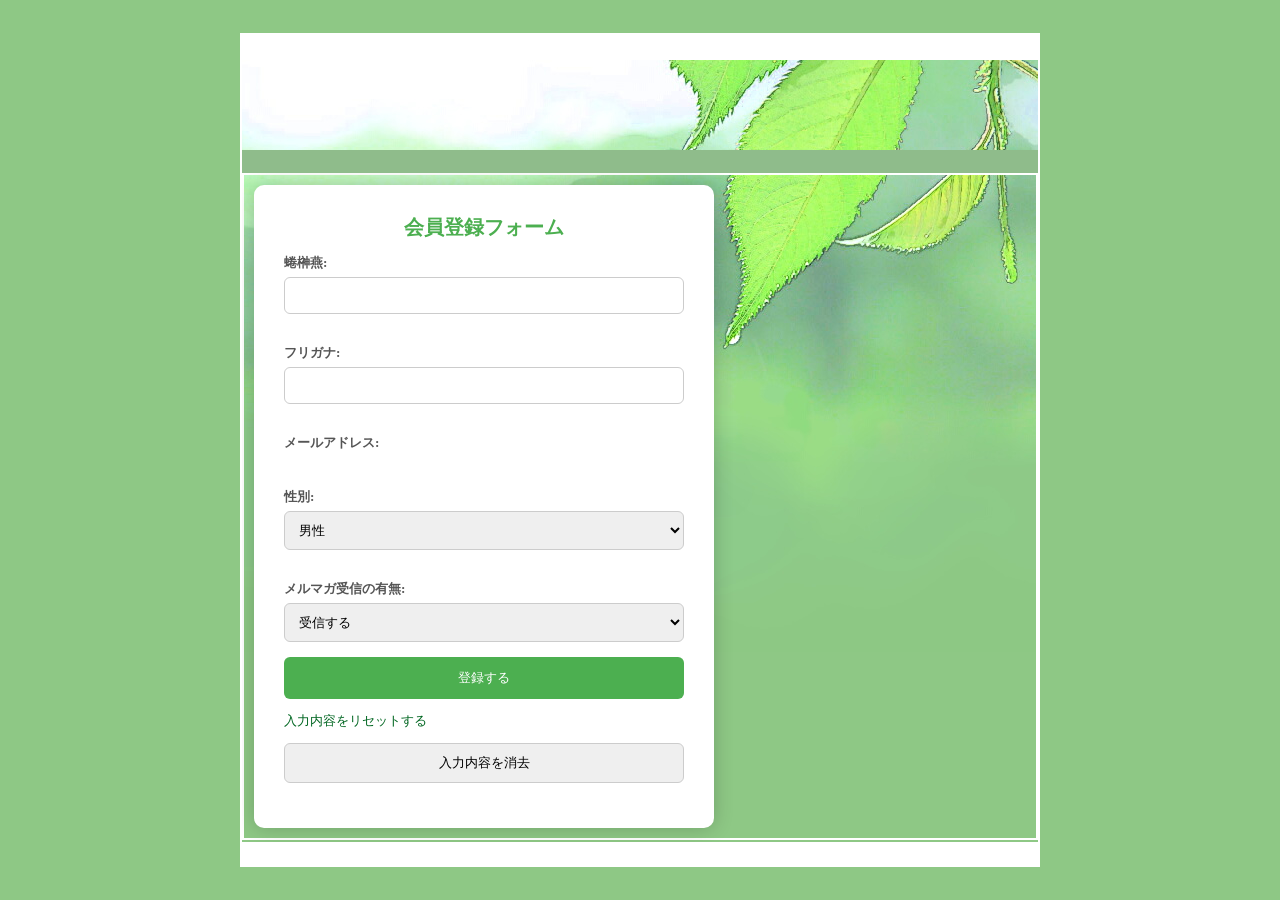
<file: member_reg001.html>
<!DOCTYPE HTML PUBLIC "-//W3C//DTD HTML 4.01 Transitional//EN" "http://www.w3.org/TR/html4/loose.dtd">
<html lang="ja">

<!--2024/07/13 23:45:23-->

<head>
  <meta http-equiv="Content-Type" content="text/html; charset=UTF-8">
  <meta http-equiv="Content-Style-Type" content="text/css">
  <meta http-equiv="Content-Script-Type" content="text/javascript">
  <meta name="GENERATOR" content="ホームページV4">
  <title>会員登録フォーム002 - 福井の福祉を！</title>
  <meta charset="UTF-8"><style type="text/css">
body {
font-family: 'Segoe UI', Tahoma, Geneva, Verdana, sans-serif;
background-color: lightgreen;
margin: 0;
padding: 0;
display: flex;
justify-content: center;
align-items: center;
height: 100vh;
}

form {
background-color: #fff;
padding: 30px;
border-radius: 10px;
box-shadow: 0 0 20px rgba(0, 0, 0, 0.2);
width: 400px;
}

h2 {
text-align: center;
color: #4CAF50;
margin-bottom: 20px;
}

label {
display: block;
margin: 15px 0 5px;
font-weight: bold;
color: #555;
}

input, select {
width: 100%;
padding: 10px;
margin-bottom: 15px;
box-sizing: border-box;
border: 1px solid #ccc;
border-radius: 6px;
}

button {
background-color: #4CAF50;
color: #fff;
padding: 12px 20px;
border: none;
border-radius: 6px;
cursor: pointer;
width: 100%;
display: inline-block;
}

button:hover {
background-color: #45a049;
}
</style>
  <link rel="stylesheet" href="05_green_h2_0120.css" type="text/css" media="all">
</head>

<body>
  <div id="page">
  <div id="header"></div>
  <div id="title"></div>
  <div id="menubar"></div>
  <div id="side1"></div>
  <div id="side2"></div>
  <div id="main_wrapper000" class="HPZAutoMarginAdjuster">
  <div id="main">
  <form>
    <h2>会員登録フォーム</h2>
    <label for="name">蜷榊燕:</label> <input type="text" name="name" src=""> <label for="kana">フリガナ:</label> <input type="text" name="kana" src=""> <label for="email">メールアドレス:</label> &nbsp;<label for="sex">性別:</label> <select name="sex">
      <option value="male">男性</option>
      <option value="female">女性</option>
      <option value="none">回答しない</option>
    </select> <label for="newsletter">メルマガ受信の有無:</label> <select name="newsletter">
      <option value="yes">受信する</option>
      <option value="no">受信しない</option>
    </select> <button type="submit">登録する</button> <br clear="all">
    <p>入力内容をリセットする</p><input type="reset" value="入力内容を消去" name="reset" src="">
  </form>
  </div>
  </div>
  <div id="footer"></div>
  <div id="HPZLPPageTail" style="clear: both;"></div></div>
</body>

</html>
</file>
<file: 05_green_h2_0120.css>
* body,* img,* div,* p{
 _behavior: url("cssassist.htc");
}
#footer{
 clear: both;
 width: auto;
 display: block;
 min-height: 16px;
 margin: 0px;
 padding: 4px 14px 3px;
 background: #ffffff left top;
 text-align: right;
 font-style: normal;
 font-weight: normal;
}
#header{
 clear: both;
 width: auto;
 display: block;
 min-height: 16px;
 margin: 0px;
 padding: 5px 14px 4px;
 background: #ffffff left top;
 text-align: right;
 font-style: normal;
 font-weight: normal;
}
#main{
 float: none;
 width: auto;
 min-height: 409px;
 display: block;
 margin: 0px 0px 2px;
 padding: 10px;
 text-align: left;
 font-style: normal;
 font-weight: normal;
 border: 2px solid #ffffff;
}
#menubar{
 clear: both;
 width: auto;
 display: block;
 min-height: 17px;
 margin: 0px;
 padding: 3px 0px;
 background: #8fbc8b left top;
 text-align: left;
 font-style: normal;
 font-weight: bold;
}
#menubar .button{
 margin: 0px;
 padding: 5px 15px 4px 6px;
}
#menubar a.tabs:hover{
 color: #6b78a9;
}
#page{
 width: 796px;
 margin: 0px auto;
 min-height: auto;
 padding: 0px;
 background: #8ec885 url("h2_0001.jpg") no-repeat center top;
 font-style: normal;
 font-weight: normal;
 font-size: 10pt;
 font-family: "MS UI Gothic";
 color: #006621;
 border: 2px solid #ffffff;
 min-width: 600px;
}
#side1{
 float: left;
 width: 176px;
 display: none;
 min-height: 409px;
 margin: 0px 2px 2px 0px;
 padding: 10px;
 text-align: left;
 font-style: normal;
 font-weight: normal;
 border-top: 2px solid #ffffff;
 border-right: 2px solid #ffffff;
 border-bottom: 2px solid #ffffff;
 border-left: none;
}
#side1 .list{
 text-align: left;
 font: 1em/120% "MS UI Gothic";
 margin: 3px 0px 3px 15px;
 width: 185px;
 height: 20px;
}
#side1 .list a{
 background: #ffffff;
}
#side1 .list a:hover{
 background: #efefef;
 color: #0600b3;
}
#side2{
 float: right;
 width: 176px;
 display: none;
 min-height: 409px;
 margin: 0px 0px 2px 2px;
 padding: 10px;
 text-align: left;
 font-style: normal;
 font-weight: normal;
 border-top: 2px solid #ffffff;
 border-right: none;
 border-bottom: 2px solid #ffffff;
 border-left: 2px solid #ffffff;
}
#title{
 clear: both;
 width: auto;
 display: block;
 min-height: 50px;
 margin: 0px;
 padding: 30px 16px 10px;
 text-align: left;
 font-style: normal;
 font-weight: normal;
 font-size: 18pt;
}
.address1{
 padding: 0px 0px 0px 20px;
 background: url("h2_0120_mailbtn01001.png") no-repeat left top;
 font-style: normal;
 font-weight: bold;
 font-size: 11pt;
 color: #806a00;
 text-decoration: none;
 text-transform: none;
}
.address2{
 padding: 0px 0px 0px 20px;
 background: url("h2_0120_mailbtn02001.png") no-repeat left top;
 font-style: normal;
 font-weight: bold;
 font-size: 11pt;
 color: #0084b0;
 text-decoration: none;
 text-transform: none;
}
.column1{
 margin: 10px 0px;
 padding: 10px;
 background: #b3a24e left top;
 font-style: normal;
 font-weight: normal;
 font-size: 10pt;
 color: #7a3f00;
 text-decoration: none;
 text-transform: none;
 border: 2px solid #7a3f00;
}
.column2{
 margin: 10px 0px;
 padding: 10px;
 background: #6ab844 left top;
 font-style: normal;
 font-weight: normal;
 font-size: 10pt;
 color: #ffffff;
 text-decoration: none;
 text-transform: none;
 border: 2px solid #006400;
}
.contents{
 position: relative;
 width: 100%;
}
.date1{
 font-style: normal;
 font-weight: bold;
 font-size: 8pt;
 color: #ffff00;
 text-decoration: none;
 text-transform: none;
}
.date2{
 font-style: normal;
 font-weight: bold;
 font-size: 8pt;
 color: #ffffff;
 text-decoration: none;
 text-transform: none;
}
.hide{
 display: none;
}
.horzmenu2 .mainmenuitemcurrent .mainmenuitemlink{
 color: #e0ffc4;
}
.horzmenu2 .mainmenuitemcurrent .mainmenuitemlink:link{
 color: #e0ffc4;
}
.horzmenu2 .mainmenuitemcurrent .mainmenuitemlink:visited{
 color: #e0ffc4;
}
.horzmenu3 .mainmenuitemcurrent .mainmenuitemlink{
 color: #e0ffc4;
}
.horzmenu3 .mainmenuitemcurrent .mainmenuitemlink:link{
 color: #e0ffc4;
}
.horzmenu3 .mainmenuitemcurrent .mainmenuitemlink:visited{
 color: #e0ffc4;
}
.horzmenu4 .mainmenuitemcurrent .mainmenuitemlink{
 color: #e0ffc4;
}
.horzmenu4 .mainmenuitemcurrent .mainmenuitemlink:link{
 color: #e0ffc4;
}
.horzmenu4 .mainmenuitemcurrent .mainmenuitemlink:visited{
 color: #e0ffc4;
}
.horzmenu5 .mainmenuitemcurrent .mainmenuitemlink{
 color: #e0ffc4;
}
.horzmenu5 .mainmenuitemcurrent .mainmenuitemlink:link{
 color: #e0ffc4;
}
.horzmenu5 .mainmenuitemcurrent .mainmenuitemlink:visited{
 color: #e0ffc4;
}
.horzmenu6 .mainmenuitemcurrent .mainmenuitemlink{
 color: #e0ffc4;
}
.horzmenu6 .mainmenuitemcurrent .mainmenuitemlink:link{
 color: #e0ffc4;
}
.horzmenu6 .mainmenuitemcurrent .mainmenuitemlink:visited{
 color: #e0ffc4;
}
.horzmenu7 .mainmenuitemcurrent .mainmenuitemlink{
 color: #e0ffc4;
}
.horzmenu7 .mainmenuitemcurrent .mainmenuitemlink:link{
 color: #e0ffc4;
}
.horzmenu7 .mainmenuitemcurrent .mainmenuitemlink:visited{
 color: #e0ffc4;
}
.horzmenu8 .mainmenuitemcurrent .mainmenuitemlink{
 color: #e0ffc4;
}
.horzmenu8 .mainmenuitemcurrent .mainmenuitemlink:link{
 color: #e0ffc4;
}
.horzmenu8 .mainmenuitemcurrent .mainmenuitemlink:visited{
 color: #e0ffc4;
}
.horzmenu9 .mainmenuitemcurrent .mainmenuitemlink{
 color: #e0ffc4;
}
.horzmenu9 .mainmenuitemcurrent .mainmenuitemlink:link{
 color: #e0ffc4;
}
.horzmenu9 .mainmenuitemcurrent .mainmenuitemlink:visited{
 color: #e0ffc4;
}
.HPZAutoMarginAdjuster{
 overflow-x: hidden;
}
.hpzlarge1{
 font-style: normal;
 font-weight: bold;
 font-size: 18pt;
 color: #5c3b99;
 text-decoration: none;
 text-transform: none;
}
.hpzmidium1{
 font-style: normal;
 font-weight: bold;
 font-size: 15pt;
 color: #5c3b99;
 text-decoration: none;
 text-transform: none;
}
.hpzsmall1{
 font-style: normal;
 font-weight: bold;
 font-size: 12pt;
 color: #5c3b99;
 text-decoration: none;
 text-transform: none;
}
.line1{
 margin: 5px 0px;
 padding: 5px 10px;
 background: #46b599 left top;
 font-style: normal;
 font-weight: bold;
 font-size: 11pt;
 color: #005949;
 text-decoration: none;
 text-transform: none;
 border-top: 2px solid #006400;
 border-bottom: 2px solid #006400;
}
.line2{
 margin: 5px 0px;
 padding: 5px 10px;
 background: #c6e3c6 left top;
 font-style: normal;
 font-weight: bold;
 font-size: 11pt;
 color: #006620;
 text-decoration: none;
 text-transform: none;
 border-top: 2px solid #006620;
 border-bottom: 2px solid #006620;
}
.link1{
 padding: 0px 0px 0px 20px;
 background: url("h2_0120_linkbtn01001.png") no-repeat left top;
 font-style: normal;
 font-weight: bold;
 font-size: 11pt;
 color: #6b8e23;
 text-decoration: none;
 text-transform: none;
}
.link2{
 padding: 0px 0px 0px 20px;
 background: url("h2_0120_linkbtn02001.png") no-repeat left top;
 font-style: normal;
 font-weight: bold;
 font-size: 11pt;
 color: #ff5d00;
 text-decoration: none;
 text-transform: none;
}
.mainmenu .mainmenuitem,.horzmenu2 .mainmenuitem,.horzmenu3 .mainmenuitem,.horzmenu4 .mainmenuitem,.horzmenu5 .mainmenuitem,.horzmenu6 .mainmenuitem,.horzmenu7 .mainmenuitem,.horzmenu8 .mainmenuitem,.horzmenu9 .mainmenuitem{
 float: left;
 padding: 0px 0px 0px 8px;
 background: url("0083_04_01001.png") no-repeat left center;
 display: inline;
}
.mainmenu .mainmenuitem:hover .mainmenuitemcenter,.horzmenu2 .mainmenuitem:hover .mainmenuitemcenter,.horzmenu3 .mainmenuitem:hover .mainmenuitemcenter,.horzmenu4 .mainmenuitem:hover .mainmenuitemcenter,.horzmenu5 .mainmenuitem:hover .mainmenuitemcenter,.horzmenu6 .mainmenuitem:hover .mainmenuitemcenter,.horzmenu7 .mainmenuitem:hover .mainmenuitemcenter,.horzmenu8 .mainmenuitem:hover .mainmenuitemcenter,.horzmenu9 .mainmenuitem:hover .mainmenuitemcenter,.mainmenu .mainmenuitemcurrent .mainmenuitemcenter,.horzmenu2 .mainmenuitemcurrent .mainmenuitemcenter,.horzmenu3 .mainmenuitemcurrent .mainmenuitemcenter,.horzmenu4 .mainmenuitemcurrent .mainmenuitemcenter,.horzmenu5 .mainmenuitemcurrent .mainmenuitemcenter,.horzmenu6 .mainmenuitemcurrent .mainmenuitemcenter,.horzmenu7 .mainmenuitemcurrent .mainmenuitemcenter,.horzmenu8 .mainmenuitemcurrent .mainmenuitemcenter,.horzmenu9 .mainmenuitemcurrent .mainmenuitemcenter{
 background: url("0084_04_02001.png") repeat-x left center;
}
.mainmenu .mainmenuitem:hover .mainmenuitemright,.horzmenu2 .mainmenuitem:hover .mainmenuitemright,.horzmenu3 .mainmenuitem:hover .mainmenuitemright,.horzmenu4 .mainmenuitem:hover .mainmenuitemright,.horzmenu5 .mainmenuitem:hover .mainmenuitemright,.horzmenu6 .mainmenuitem:hover .mainmenuitemright,.horzmenu7 .mainmenuitem:hover .mainmenuitemright,.horzmenu8 .mainmenuitem:hover .mainmenuitemright,.horzmenu9 .mainmenuitem:hover .mainmenuitemright,.mainmenu .mainmenuitemcurrent .mainmenuitemright,.horzmenu2 .mainmenuitemcurrent .mainmenuitemright,.horzmenu3 .mainmenuitemcurrent .mainmenuitemright,.horzmenu4 .mainmenuitemcurrent .mainmenuitemright,.horzmenu5 .mainmenuitemcurrent .mainmenuitemright,.horzmenu6 .mainmenuitemcurrent .mainmenuitemright,.horzmenu7 .mainmenuitemcurrent .mainmenuitemright,.horzmenu8 .mainmenuitemcurrent .mainmenuitemright,.horzmenu9 .mainmenuitemcurrent .mainmenuitemright{
 padding: 0px 8px 0px 0px;
 background: url("0084_04_03001.png") no-repeat right center;
}
.mainmenu .mainmenuitem:hover,.horzmenu2 .mainmenuitem:hover,.horzmenu3 .mainmenuitem:hover,.horzmenu4 .mainmenuitem:hover,.horzmenu5 .mainmenuitem:hover,.horzmenu6 .mainmenuitem:hover,.horzmenu7 .mainmenuitem:hover,.horzmenu8 .mainmenuitem:hover,.horzmenu9 .mainmenuitem:hover,.mainmenu .mainmenuitemcurrent .mainmenuitem,.horzmenu2 .mainmenuitemcurrent .mainmenuitem,.horzmenu3 .mainmenuitemcurrent .mainmenuitem,.horzmenu4 .mainmenuitemcurrent .mainmenuitem,.horzmenu5 .mainmenuitemcurrent .mainmenuitem,.horzmenu6 .mainmenuitemcurrent .mainmenuitem,.horzmenu7 .mainmenuitemcurrent .mainmenuitem,.horzmenu8 .mainmenuitemcurrent .mainmenuitem,.horzmenu9 .mainmenuitemcurrent .mainmenuitem{
 padding: 0px 0px 0px 8px;
 background: url("0084_04_01001.png") no-repeat left center;
}
.mainmenu .mainmenuitemcenter,.horzmenu2 .mainmenuitemcenter,.horzmenu3 .mainmenuitemcenter,.horzmenu4 .mainmenuitemcenter,.horzmenu5 .mainmenuitemcenter,.horzmenu6 .mainmenuitemcenter,.horzmenu7 .mainmenuitemcenter,.horzmenu8 .mainmenuitemcenter,.horzmenu9 .mainmenuitemcenter{
 float: left;
 display: inline;
 background: url("0083_04_02001.png") repeat-x left center;
}
.mainmenu .mainmenuitemcurrent .mainmenuitemlink{
 color: #e0ffc4;
}
.mainmenu .mainmenuitemcurrent .mainmenuitemlink:link{
 color: #e0ffc4;
}
.mainmenu .mainmenuitemcurrent .mainmenuitemlink:visited{
 color: #e0ffc4;
}
.mainmenu .mainmenuitemlink,.horzmenu2 .mainmenuitemlink,.horzmenu3 .mainmenuitemlink,.horzmenu4 .mainmenuitemlink,.horzmenu5 .mainmenuitemlink,.horzmenu6 .mainmenuitemlink,.horzmenu7 .mainmenuitemlink,.horzmenu8 .mainmenuitemlink,.horzmenu9 .mainmenuitemlink{
 float: left;
 text-decoration: none;
 margin: 0px;
 white-space: pre;
 text-align: left;
 font-style: normal;
 font-weight: bold;
 padding: 4px 20px 3px;
}
.mainmenu .mainmenuitemlink:link{
 color: #006621;
}
.mainmenu .mainmenuitemlink:visited{
 color: #006621;
}
.mainmenu .mainmenuitemlink:hover,.horzmenu2 .mainmenuitemlink:hover,.horzmenu3 .mainmenuitemlink:hover,.horzmenu4 .mainmenuitemlink:hover,.horzmenu5 .mainmenuitemlink:hover,.horzmenu6 .mainmenuitemlink:hover,.horzmenu7 .mainmenuitemlink:hover,.horzmenu8 .mainmenuitemlink:hover,.horzmenu9 .mainmenuitemlink:hover{
 color: #e0ffc4;
}
.mainmenu .mainmenuitemright,.horzmenu2 .mainmenuitemright,.horzmenu3 .mainmenuitemright,.horzmenu4 .mainmenuitemright,.horzmenu5 .mainmenuitemright,.horzmenu6 .mainmenuitemright,.horzmenu7 .mainmenuitemright,.horzmenu8 .mainmenuitemright,.horzmenu9 .mainmenuitemright{
 float: left;
 display: inline;
 padding: 0px 8px 0px 0px;
 background: url("0083_04_03001.png") no-repeat right center;
}
.mainmenu :link,.horzmenu2 :link,.horzmenu3 :link,.horzmenu4 :link,.horzmenu5 :link,.horzmenu6 :link,.horzmenu7 :link,.horzmenu8 :link,.horzmenu9 :link{
 color: #006621;
}
.mainmenu :visited,.horzmenu2 :visited,.horzmenu3 :visited,.horzmenu4 :visited,.horzmenu5 :visited,.horzmenu6 :visited,.horzmenu7 :visited,.horzmenu8 :visited,.horzmenu9 :visited{
 color: #006621;
}
.mainmenu :hover,.horzmenu2 :hover,.horzmenu3 :hover,.horzmenu4 :hover,.horzmenu5 :hover,.horzmenu6 :hover,.horzmenu7 :hover,.horzmenu8 :hover,.horzmenu9 :hover{
 color: #e0ffc4;
}
.mainmenu li,.horzmenu2 li,.horzmenu3 li,.horzmenu4 li,.horzmenu5 li,.horzmenu6 li,.horzmenu7 li,.horzmenu8 li,.horzmenu9 li{
 float: left;
 display: inline;
 padding: 0px 1px 0px 0px;
}
.mainmenu ul,.horzmenu2 ul,.horzmenu3 ul,.horzmenu4 ul,.horzmenu5 ul,.horzmenu6 ul,.horzmenu7 ul,.horzmenu8 ul,.horzmenu9 ul{
 float: left;
 list-style: none;
 margin: 0px;
 padding: 0px;
}
.mainmenu ul.pulldownmenu :hover,.horzmenu2 ul.pulldownmenu :hover,.horzmenu3 ul.pulldownmenu :hover,.horzmenu4 ul.pulldownmenu :hover,.horzmenu5 ul.pulldownmenu :hover,.horzmenu6 ul.pulldownmenu :hover,.horzmenu7 ul.pulldownmenu :hover,.horzmenu8 ul.pulldownmenu :hover,.horzmenu9 ul.pulldownmenu :hover{
 background-color: #70a16f;
}
.mainmenu ul.pulldownmenu a,.horzmenu2 ul.pulldownmenu a,.horzmenu3 ul.pulldownmenu a,.horzmenu4 ul.pulldownmenu a,.horzmenu5 ul.pulldownmenu a,.horzmenu6 ul.pulldownmenu a,.horzmenu7 ul.pulldownmenu a,.horzmenu8 ul.pulldownmenu a,.horzmenu9 ul.pulldownmenu a{
 text-decoration: none;
}
.mainmenu ul.pulldownmenu li,.horzmenu2 ul.pulldownmenu li,.horzmenu3 ul.pulldownmenu li,.horzmenu4 ul.pulldownmenu li,.horzmenu5 ul.pulldownmenu li,.horzmenu6 ul.pulldownmenu li,.horzmenu7 ul.pulldownmenu li,.horzmenu8 ul.pulldownmenu li,.horzmenu9 ul.pulldownmenu li{
 margin: 0px;
 padding: 5px;
 clear: both;
 white-space: pre;
 border-top: none;
 border-right: 1px;
 border-bottom: 1px solid #ffffff;
 border-left: 1px;
}
.mainmenu ul.pulldownmenu,.horzmenu2 ul.pulldownmenu,.horzmenu3 ul.pulldownmenu,.horzmenu4 ul.pulldownmenu,.horzmenu5 ul.pulldownmenu,.horzmenu6 ul.pulldownmenu,.horzmenu7 ul.pulldownmenu,.horzmenu8 ul.pulldownmenu,.horzmenu9 ul.pulldownmenu{
 display: none;
 list-style: none;
 position: absolute;
 margin: 0px;
 padding: 0px;
 text-decoration: none;
 background-color: #a2cca1;
 border: 1px solid #dcdcdc;
}
.mainmenu,.horzmenu2,.horzmenu3,.horzmenu4,.horzmenu5,.horzmenu6,.horzmenu7,.horzmenu8,.horzmenu9{
 margin: 0px;
 padding: 0px;
 overflow: auto;
 color: #006621;
}
.submenu .submenuitem .submenuitemcenter,.vertmenu2 .submenuitem .submenuitemcenter,.vertmenu3 .submenuitem .submenuitemcenter,.vertmenu4 .submenuitem .submenuitemcenter,.vertmenu5 .submenuitem .submenuitemcenter,.vertmenu6 .submenuitem .submenuitemcenter,.vertmenu7 .submenuitem .submenuitemcenter,.vertmenu8 .submenuitem .submenuitemcenter,.vertmenu9 .submenuitem .submenuitemcenter{
 float: left;
 display: inline;
}
.submenu .submenuitem .submenuitemright,.vertmenu2 .submenuitem .submenuitemright,.vertmenu3 .submenuitem .submenuitemright,.vertmenu4 .submenuitem .submenuitemright,.vertmenu5 .submenuitem .submenuitemright,.vertmenu6 .submenuitem .submenuitemright,.vertmenu7 .submenuitem .submenuitemright,.vertmenu8 .submenuitem .submenuitemright,.vertmenu9 .submenuitem .submenuitemright{
 float: left;
 display: inline;
}
.submenu .submenuitem,.vertmenu2 .submenuitem,.vertmenu3 .submenuitem,.vertmenu4 .submenuitem,.vertmenu5 .submenuitem,.vertmenu6 .submenuitem,.vertmenu7 .submenuitem,.vertmenu8 .submenuitem,.vertmenu9 .submenuitem{
 float: left;
}
.submenu .submenuitem:hover .submenuitemcenter,.vertmenu2 .submenuitem:hover .submenuitemcenter,.vertmenu3 .submenuitem:hover .submenuitemcenter,.vertmenu4 .submenuitem:hover .submenuitemcenter,.vertmenu5 .submenuitem:hover .submenuitemcenter,.vertmenu6 .submenuitem:hover .submenuitemcenter,.vertmenu7 .submenuitem:hover .submenuitemcenter,.vertmenu8 .submenuitem:hover .submenuitemcenter,.vertmenu9 .submenuitem:hover .submenuitemcenter,.submenu .submenuitemcurrent .submenuitem .submenuitemcenter,.vertmenu2 .submenuitemcurrent .submenuitem .submenuitemcenter,.vertmenu3 .submenuitemcurrent .submenuitem .submenuitemcenter,.vertmenu4 .submenuitemcurrent .submenuitem .submenuitemcenter,.vertmenu5 .submenuitemcurrent .submenuitem .submenuitemcenter,.vertmenu6 .submenuitemcurrent .submenuitem .submenuitemcenter,.vertmenu7 .submenuitemcurrent .submenuitem .submenuitemcenter,.vertmenu8 .submenuitemcurrent .submenuitem .submenuitemcenter,.vertmenu9 .submenuitemcurrent .submenuitem .submenuitemcenter{
 display: inline;
}
.submenu .submenuitem:hover .submenuitemmark,.vertmenu2 .submenuitem:hover .submenuitemmark,.vertmenu3 .submenuitem:hover .submenuitemmark,.vertmenu4 .submenuitem:hover .submenuitemmark,.vertmenu5 .submenuitem:hover .submenuitemmark,.vertmenu6 .submenuitem:hover .submenuitemmark,.vertmenu7 .submenuitem:hover .submenuitemmark,.vertmenu8 .submenuitem:hover .submenuitemmark,.vertmenu9 .submenuitem:hover .submenuitemmark,.submenu .submenuitemcurrent .submenuitemmark,.vertmenu2 .submenuitemcurrent .submenuitemmark,.vertmenu3 .submenuitemcurrent .submenuitemmark,.vertmenu4 .submenuitemcurrent .submenuitemmark,.vertmenu5 .submenuitemcurrent .submenuitemmark,.vertmenu6 .submenuitemcurrent .submenuitemmark,.vertmenu7 .submenuitemcurrent .submenuitemmark,.vertmenu8 .submenuitemcurrent .submenuitemmark,.vertmenu9 .submenuitemcurrent .submenuitemmark{
 background: url("h2_0120_linkbtn04001.png") no-repeat left center;
 padding: 0px 0px 0px 18px;
}
.submenu .submenuitem:hover .submenuitemright,.vertmenu2 .submenuitem:hover .submenuitemright,.vertmenu3 .submenuitem:hover .submenuitemright,.vertmenu4 .submenuitem:hover .submenuitemright,.vertmenu5 .submenuitem:hover .submenuitemright,.vertmenu6 .submenuitem:hover .submenuitemright,.vertmenu7 .submenuitem:hover .submenuitemright,.vertmenu8 .submenuitem:hover .submenuitemright,.vertmenu9 .submenuitem:hover .submenuitemright,.submenu .submenuitemcurrent .submenuitem .submenuitemright,.vertmenu2 .submenuitemcurrent .submenuitem .submenuitemright,.vertmenu3 .submenuitemcurrent .submenuitem .submenuitemright,.vertmenu4 .submenuitemcurrent .submenuitem .submenuitemright,.vertmenu5 .submenuitemcurrent .submenuitem .submenuitemright,.vertmenu6 .submenuitemcurrent .submenuitem .submenuitemright,.vertmenu7 .submenuitemcurrent .submenuitem .submenuitemright,.vertmenu8 .submenuitemcurrent .submenuitem .submenuitemright,.vertmenu9 .submenuitemcurrent .submenuitem .submenuitemright{
 display: inline;
}
.submenu .submenuitemcurrent .submenuitem .submenuitemlink{
 color: #61940f;
}
.submenu .submenuitemcurrent .submenuitem .submenuitemlink:link{
 color: #61940f;
}
.submenu .submenuitemcurrent .submenuitem .submenuitemlink:visited{
 color: #61940f;
}
.submenu .submenuitemlink,.vertmenu2 .submenuitemlink,.vertmenu3 .submenuitemlink,.vertmenu4 .submenuitemlink,.vertmenu5 .submenuitemlink,.vertmenu6 .submenuitemlink,.vertmenu7 .submenuitemlink,.vertmenu8 .submenuitemlink,.vertmenu9 .submenuitemlink{
 float: left;
 text-decoration: none;
 margin: 0px;
 text-align: left;
 font-style: normal;
 font-weight: bold;
 color: #2f4f4f;
 width: 140px;
 padding: 4px 0px 3px;
}
.submenu .submenuitemlink:link,.vertmenu2 .submenuitemlink:link,.vertmenu3 .submenuitemlink:link,.vertmenu4 .submenuitemlink:link,.vertmenu5 .submenuitemlink:link,.vertmenu6 .submenuitemlink:link,.vertmenu7 .submenuitemlink:link,.vertmenu8 .submenuitemlink:link,.vertmenu9 .submenuitemlink:link{
 color: #2f4f4f;
}
.submenu .submenuitemlink:visited,.vertmenu2 .submenuitemlink:visited,.vertmenu3 .submenuitemlink:visited,.vertmenu4 .submenuitemlink:visited,.vertmenu5 .submenuitemlink:visited,.vertmenu6 .submenuitemlink:visited,.vertmenu7 .submenuitemlink:visited,.vertmenu8 .submenuitemlink:visited,.vertmenu9 .submenuitemlink:visited{
 color: #2f4f4f;
}
.submenu .submenuitemlink:hover,.vertmenu2 .submenuitemlink:hover,.vertmenu3 .submenuitemlink:hover,.vertmenu4 .submenuitemlink:hover,.vertmenu5 .submenuitemlink:hover,.vertmenu6 .submenuitemlink:hover,.vertmenu7 .submenuitemlink:hover,.vertmenu8 .submenuitemlink:hover,.vertmenu9 .submenuitemlink:hover{
 color: #61940f;
}
.submenu .submenuitemmark,.vertmenu2 .submenuitemmark,.vertmenu3 .submenuitemmark,.vertmenu4 .submenuitemmark,.vertmenu5 .submenuitemmark,.vertmenu6 .submenuitemmark,.vertmenu7 .submenuitemmark,.vertmenu8 .submenuitemmark,.vertmenu9 .submenuitemmark{
 background: url("h2_0120_linkbtn03001.png") no-repeat left center;
 padding: 0px 0px 0px 18px;
}
.submenu li,.vertmenu2 li,.vertmenu3 li,.vertmenu4 li,.vertmenu5 li,.vertmenu6 li,.vertmenu7 li,.vertmenu8 li,.vertmenu9 li{
 clear: both;
 margin: 0px 0px 2px;
}
.submenu ul,.vertmenu2 ul,.vertmenu3 ul,.vertmenu4 ul,.vertmenu5 ul,.vertmenu6 ul,.vertmenu7 ul,.vertmenu8 ul,.vertmenu9 ul{
 float: left;
 list-style: none;
 margin: 0px;
 padding: 0px;
}
.submenu,.vertmenu2,.vertmenu3,.vertmenu4,.vertmenu5,.vertmenu6,.vertmenu7,.vertmenu8,.vertmenu9{
 overflow: hidden;
 margin: 0px;
 padding: 0px;
}
.vertmenu2 .submenuitemcurrent .submenuitem .submenuitemlink{
 color: #61940f;
}
.vertmenu2 .submenuitemcurrent .submenuitem .submenuitemlink:link{
 color: #61940f;
}
.vertmenu2 .submenuitemcurrent .submenuitem .submenuitemlink:visited{
 color: #61940f;
}
.vertmenu3 .submenuitemcurrent .submenuitem .submenuitemlink{
 color: #61940f;
}
.vertmenu3 .submenuitemcurrent .submenuitem .submenuitemlink:link{
 color: #61940f;
}
.vertmenu3 .submenuitemcurrent .submenuitem .submenuitemlink:visited{
 color: #61940f;
}
.vertmenu4 .submenuitemcurrent .submenuitem .submenuitemlink{
 color: #61940f;
}
.vertmenu4 .submenuitemcurrent .submenuitem .submenuitemlink:link{
 color: #61940f;
}
.vertmenu4 .submenuitemcurrent .submenuitem .submenuitemlink:visited{
 color: #61940f;
}
.vertmenu5 .submenuitemcurrent .submenuitem .submenuitemlink{
 color: #61940f;
}
.vertmenu5 .submenuitemcurrent .submenuitem .submenuitemlink:link{
 color: #61940f;
}
.vertmenu5 .submenuitemcurrent .submenuitem .submenuitemlink:visited{
 color: #61940f;
}
.vertmenu6 .submenuitemcurrent .submenuitem .submenuitemlink{
 color: #61940f;
}
.vertmenu6 .submenuitemcurrent .submenuitem .submenuitemlink:link{
 color: #61940f;
}
.vertmenu6 .submenuitemcurrent .submenuitem .submenuitemlink:visited{
 color: #61940f;
}
.vertmenu7 .submenuitemcurrent .submenuitem .submenuitemlink{
 color: #61940f;
}
.vertmenu7 .submenuitemcurrent .submenuitem .submenuitemlink:link{
 color: #61940f;
}
.vertmenu7 .submenuitemcurrent .submenuitem .submenuitemlink:visited{
 color: #61940f;
}
.vertmenu8 .submenuitemcurrent .submenuitem .submenuitemlink{
 color: #61940f;
}
.vertmenu8 .submenuitemcurrent .submenuitem .submenuitemlink:link{
 color: #61940f;
}
.vertmenu8 .submenuitemcurrent .submenuitem .submenuitemlink:visited{
 color: #61940f;
}
.vertmenu9 .submenuitemcurrent .submenuitem .submenuitemlink{
 color: #61940f;
}
.vertmenu9 .submenuitemcurrent .submenuitem .submenuitemlink:link{
 color: #61940f;
}
.vertmenu9 .submenuitemcurrent .submenuitem .submenuitemlink:visited{
 color: #61940f;
}
a{
 color: #7d5b00;
}
a:visited{
 color: #595959;
}
a:hover{
 color: #61940f;
}
body{
 margin: 0px;
 background: #8ec885 left top;
 -webkit-text-size-adjust: none;
}
h1{
 margin: 0px;
 font-style: normal;
 font-weight: bold;
 font-size: 20pt;
 text-decoration: none;
 text-transform: none;
 line-height: 120%;
}
h2{
 margin: 0px;
 font-style: normal;
 font-weight: bold;
 font-size: 15pt;
 text-decoration: none;
 text-transform: none;
 line-height: 120%;
}
h3{
 margin: 0px;
 font-style: italic;
 font-weight: bold;
 font-size: 11.7pt;
 text-decoration: none;
 text-transform: none;
 line-height: 120%;
}
h4{
 margin: 0px;
 font-style: normal;
 font-weight: bold;
 font-size: 10pt;
 text-decoration: none;
 text-transform: none;
 line-height: 120%;
}
h5{
 margin: 0px;
 font-style: italic;
 font-weight: bold;
 font-size: 8.3pt;
 text-decoration: none;
 text-transform: none;
 line-height: 117%;
}
h6{
 margin: 0px;
 font-style: normal;
 font-weight: bold;
 font-size: 6.7pt;
 text-decoration: none;
 text-transform: none;
 line-height: 120%;
}
hr.horizon1{
 padding: 0px;
 height: 2px;
 border: 1px solid #006400;
}
hr.horizon2{
 padding: 0px;
 height: 1px;
 border: 1px solid #8b0000;
}
hr.horizon3{
 padding: 0px;
 height: 1px;
 border: 1px dashed #006400;
}
hr.horizon4{
 padding: 0px;
 height: 1px;
 border: 1px dashed #8b0000;
}
table.table1{
 border-collapse: collapse;
 table-layout: auto;
 border-top: 1px solid #006400;
 border-right: none;
 border-bottom: none;
 border-left: 1px solid #006400;
}
table.table1 td{
 border-top: none;
 border-right: 1px solid #006400;
 border-bottom: 1px solid #006400;
 border-left: none;
}
table.table1 th{
 border-top: none;
 border-right: 1px solid #006400;
 border-bottom: 1px solid #006400;
 border-left: none;
}
table.table10{
 border-collapse: separate;
 table-layout: auto;
}
table.table10 td{
 background: #e9967a left top;
}
table.table10 th{
 background: #ff8c00 left top;
}
table.table2{
 border-collapse: collapse;
 table-layout: auto;
 border-top: 1px solid #8b0000;
 border-right: none;
 border-bottom: none;
 border-left: 1px solid #8b0000;
}
table.table2 td{
 border-top: none;
 border-right: 1px solid #8b0000;
 border-bottom: 1px solid #8b0000;
 border-left: none;
}
table.table2 th{
 border-top: none;
 border-right: 1px solid #8b0000;
 border-bottom: 1px solid #8b0000;
 border-left: none;
}
table.table3{
 border-collapse: collapse;
 table-layout: auto;
 border-top: 1px solid #006400;
 border-right: none;
 border-bottom: none;
 border-left: 1px solid #006400;
}
table.table3 td{
 background: #f0fff0 left top;
 border-top: none;
 border-right: 1px solid #006400;
 border-bottom: 1px solid #006400;
 border-left: none;
}
table.table3 th{
 background: #ceedb2 left top;
 border-top: none;
 border-right: 1px solid #006400;
 border-bottom: 1px solid #006400;
 border-left: none;
}
table.table4{
 border-collapse: collapse;
 table-layout: auto;
 border-top: 1px solid #8b0000;
 border-right: none;
 border-bottom: none;
 border-left: 1px solid #8b0000;
}
table.table4 td{
 background: #fff4f2 left top;
 border-top: none;
 border-right: 1px solid #8b0000;
 border-bottom: 1px solid #8b0000;
 border-left: none;
}
table.table4 th{
 background: #e6d3cf left top;
 border-top: none;
 border-right: 1px solid #8b0000;
 border-bottom: 1px solid #8b0000;
 border-left: none;
}
table.table5{
 border-collapse: collapse;
 table-layout: auto;
 border: 2px solid #006400;
}
table.table5 td{
 border-top: none;
 border-right: 1px solid #006400;
 border-bottom: 1px solid #006400;
 border-left: none;
}
table.table5 th{
 border-top: none;
 border-right: 1px solid #006400;
 border-bottom: 2px solid #006400;
 border-left: none;
}
table.table6{
 table-layout: auto;
 border-collapse: collapse;
 border: 2px solid #8b0000;
}
table.table6 td{
 border-top: none;
 border-right: 1px solid #8b0000;
 border-bottom: 1px solid #8b0000;
 border-left: none;
}
table.table6 th{
 border-top: none;
 border-right: 1px solid #8b0000;
 border-bottom: 2px solid #8b0000;
 border-left: none;
}
table.table7{
 table-layout: auto;
 border-collapse: collapse;
 border: 2px solid #006400;
}
table.table7 td{
 background: #f0fff0 left top;
 border-top: none;
 border-right: 1px solid #006400;
 border-bottom: 1px solid #006400;
 border-left: none;
}
table.table7 th{
 background: #ceedb2 left top;
 border-top: none;
 border-right: 1px solid #006400;
 border-bottom: 1px solid #006400;
 border-left: none;
}
table.table8{
 table-layout: auto;
 border-collapse: collapse;
 border: 2px solid #8b0000;
}
table.table8 td{
 background: #fff4f2 left top;
 border-top: none;
 border-right: 1px solid #8b0000;
 border-bottom: 1px solid #8b0000;
 border-left: none;
}
table.table8 th{
 background: #e6d3cf left top;
 border-top: none;
 border-right: 1px solid #8b0000;
 border-bottom: 1px solid #8b0000;
 border-left: none;
}
table.table9{
 border-collapse: separate;
 table-layout: auto;
}
table.table9 td{
 background: #f0fff0 left top;
}
table.table9 th{
 background: #ceedb2 left top;
}
</file>
